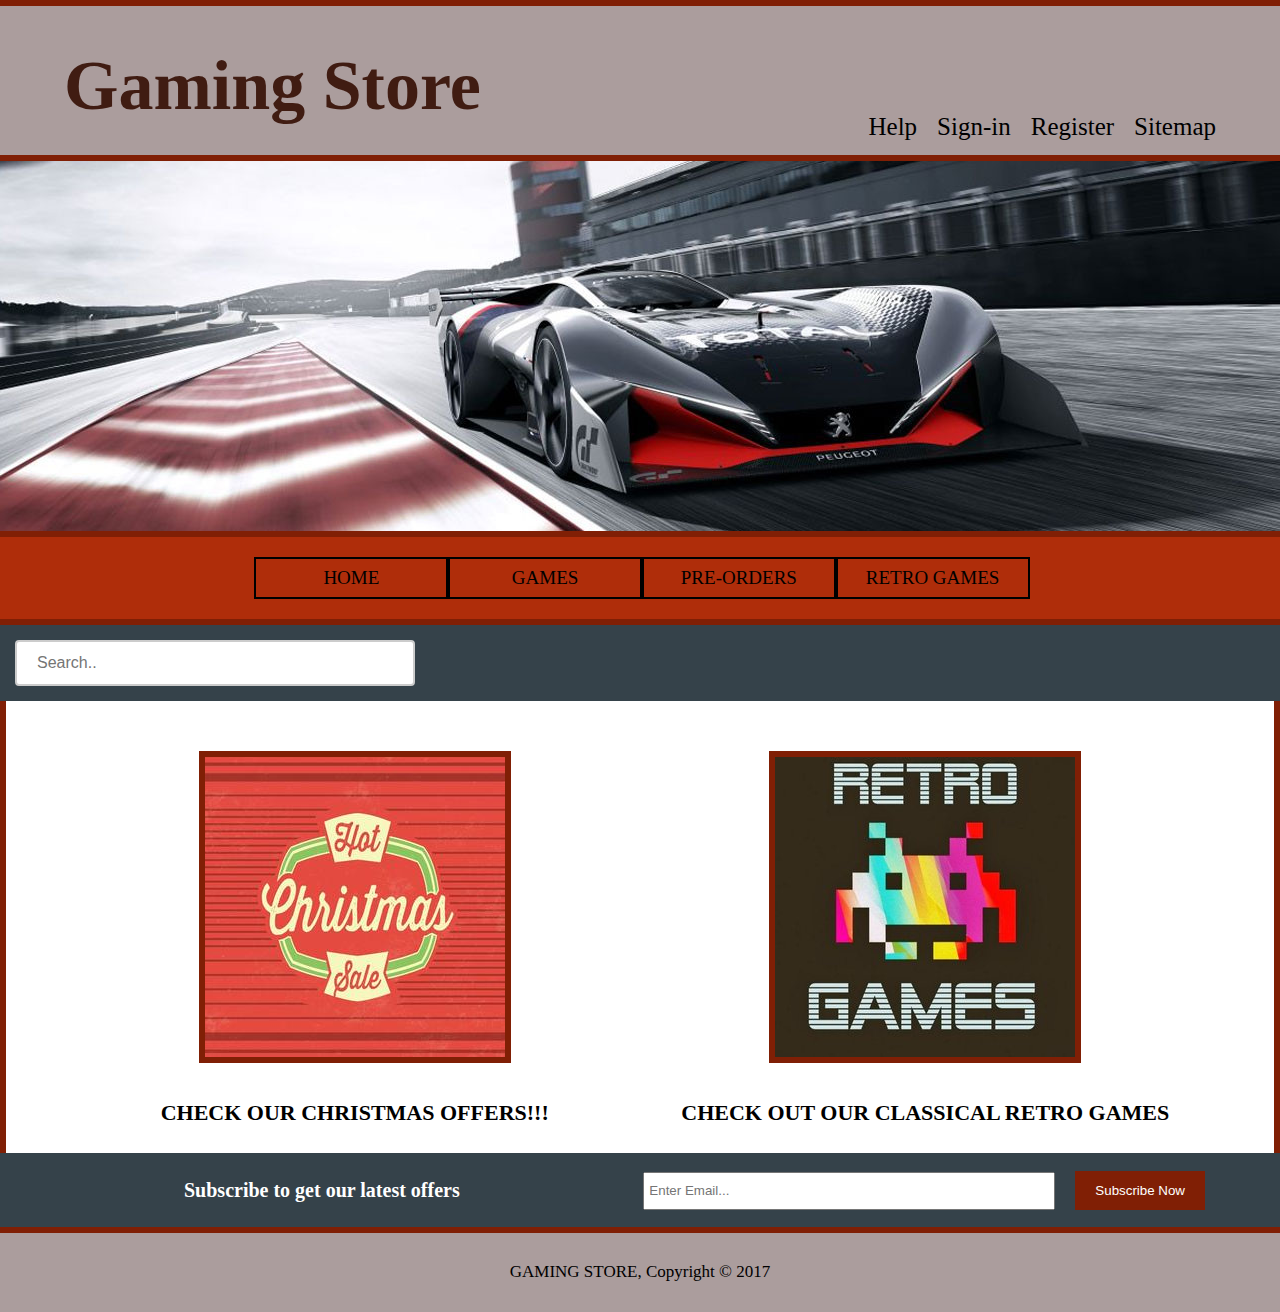
<file: index.html>
<!DOCTYPE html>
<html>
<head>
	<meta charset="utf-8">
	<meta name="viewport" content="width=device-width">
	<title>GAMING STORE | Welcome</title>
	<link rel="stylesheet" href=" ./css/style.css">

</head>

<body>
	<header>
		<div class="container">
			<div id="branding">
				<h1>Gaming Store</h1>
			</div>
<!--header menu-->
			<nav>
				<ul>
					<li><a href="help.html">Help</a></li>
					<li><a href="signin.html">Sign-in</a></li>
					<li><a href="register.html">Register</a></li>
					<li><a href="sitemap.html">Sitemap</a></li>
				</ul>
			</nav>
<!--header menu end-->
		</div>
	</header>
	<section id="banner">
	</section>

	<section id="menu">
<!--main menu-->
		<nav>
			<ul>
				<li><a href="index.html">HOME</a></li>
				<li><a href="#">GAMES</a>
					<ul>
						<li><a href="pc.html">PC</a></li>
						<li><a href="ps4.html">Play Station 4</a></li>
						<li><a href="xbox.html">XBOX ONE</a></li>
					</ul>
				</li>
				<li><a href="preorders.html">PRE-ORDERS</a></li>
				<li><a href="retro.html">RETRO GAMES</a></li>
			</ul>
		</nav>
<!--main menu end-->
	</section>
<!--search bar-->
	<section id="search-bar">
		<form>
			<input type="text" name="search" placeholder="Search..">
		</form>
	</section>
<!--search bar end-->
<!--content section-->
	<section id="content">
		<div class="container">
			<div class="box">
				<img src="./images/adverts/christmas-sale.jpg" alt="advert">
				<h3>CHECK OUR CHRISTMAS OFFERS!!!</h3>
			</div>
			<div class="box">
				<img src="./images/adverts/retro-games.jpg" alt="advert">
				<h3>CHECK OUT OUR CLASSICAL RETRO GAMES</h3>
			</div>
		</div>
	</section>
<!--content section end-->
<!--newsletter section-->
	<section id="newsletter">
		<div class="container">
			<h3>Subscribe to get our latest offers</h3>
				<form>
					<input type="email" placeholder="Enter Email...">
					<button type="submit" class="button">Subscribe Now</button>
				</form>
		</div>
	</section>
<!--newsletter section end-->

	<footer>
		<p>GAMING STORE, Copyright &copy; 2017</p>
	</footer>
</body>
	
</html>
</file>
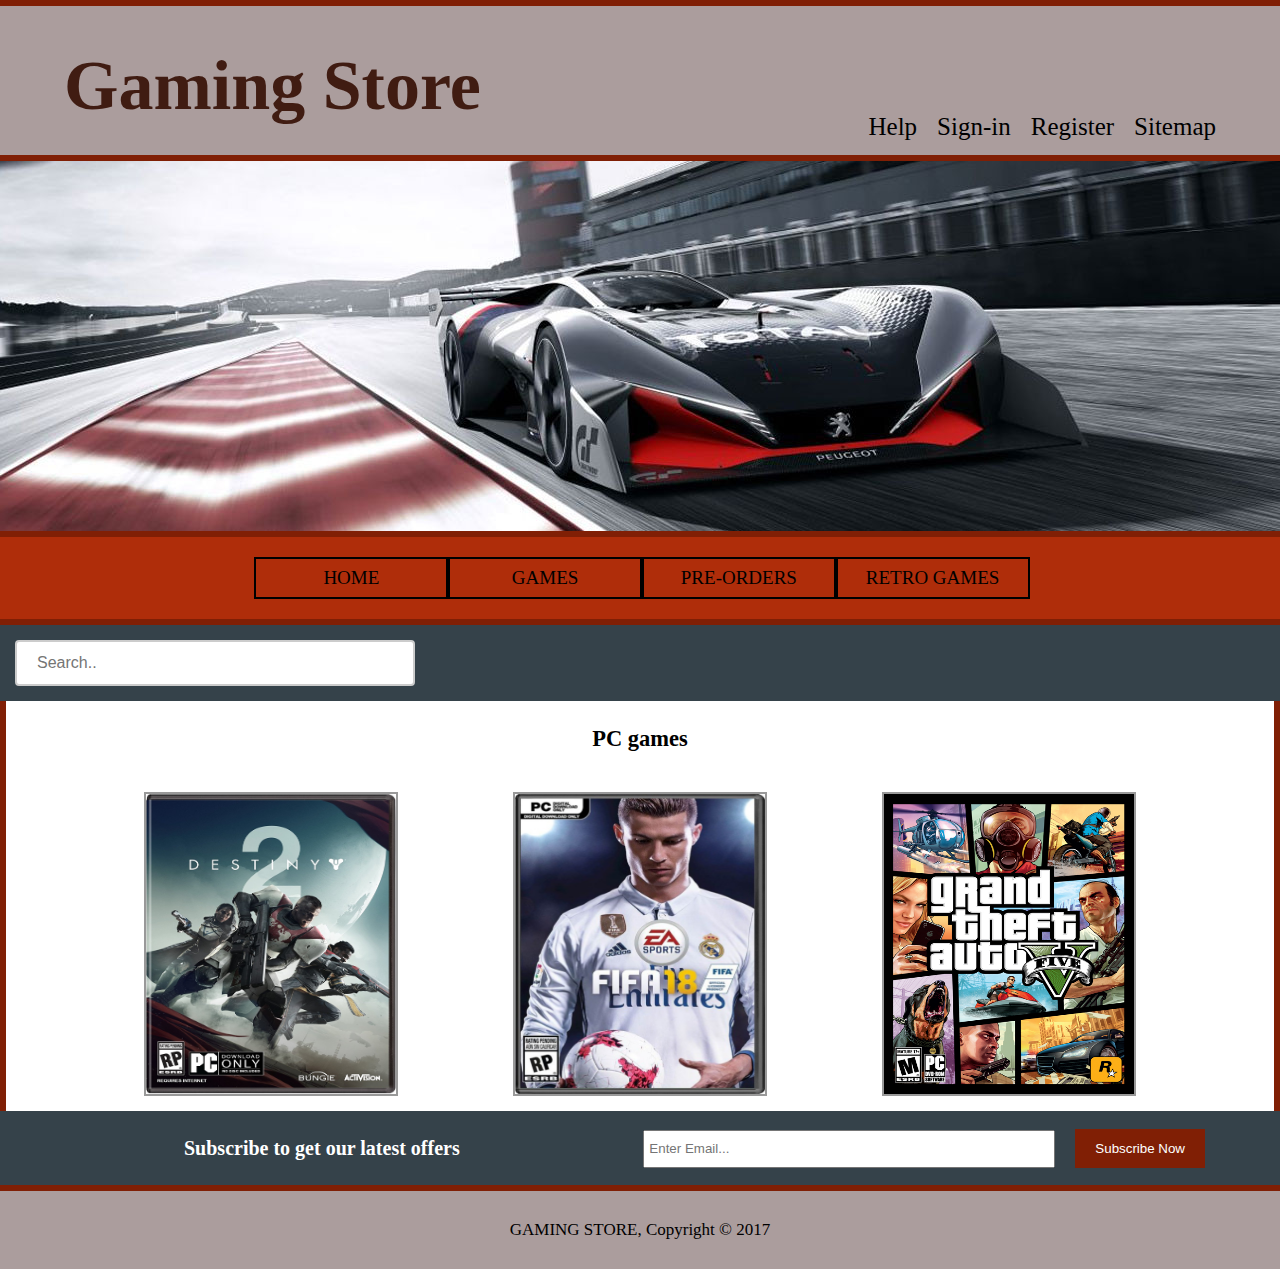
<file: pc.html>
<!DOCTYPE html>
<html>
<head>
	<meta charset="utf-8">
	<meta name="viewport" content="width=device-width">
	<title>GAMING STORE | Welcome</title>
	<link rel="stylesheet" href=" ./css/style_games.css">

</head>

<body>
	<header>
		<div class="container">
			<div id="branding">
				<h1>Gaming Store</h1>
			</div>
<!--header menu-->
			<nav>
				<ul>
					<li><a href="help.html">Help</a></li>
					<li><a href="signin.html">Sign-in</a></li>
					<li><a href="register.html">Register</a></li>
					<li><a href="sitemap.html">Sitemap</a></li>
				</ul>
			</nav>
<!--header menu end-->	
		</div>
	</header>
<!--banner section-->
	<section id="banner">
	</section>
<!--banner section end-->

	<section id="menu">
<!--main menu-->
		<nav>
      <ul>
				<li><a href="index.html">HOME</a></li>
          <li><a href="#">GAMES</a>
            <ul>
              <li><a href="pc.html">PC</a></li>
              <li><a href="ps4.html">Play Station 4</a></li>
              <li><a href="xbox.html">XBOX ONE</a></li>
            </ul>
          </li>
        <li><a href="preorders.html">PRE-ORDERS</a></li>
				<li><a href="retro.html">RETRO GAMES</a></li>
       </ul>
     </nav>
<!--main menu end-->
	</section>
<!--search bar section-->	
	<section id="search-bar">
		<form>
			<input type="text" name="search" placeholder="Search..">
		</form>
	</section>
<!--search bar section end-->	
<!--content section-->
	<section id="content">
		<div class="container">
			<h2>PC games</h2>
		<figure>
      <img src="./images/Games/destiny_pc.jpg" alt="destiny"/>
		<figcaption>
			Destiny 2, PRICE: £45.99
		</figcaption>
    </figure>
		<figure>
	  <img src="./images/Games/fifa_pc.jpeg" alt="fifa"/>
	  <figcaption>
			FIFA 18, PRICE: £39.99
		</figcaption>
    </figure>
		<figure>
	  <img src="./images/Games/gta_pc.jpg" alt="gta"/>
	  <figcaption>
			Grand Theft Auto V, PRICE: £29.99
		</figcaption>
    </figure>
		</div>
	</section>
<!--content section end-->
<!--newsletter section-->
	<section id="newsletter">
		<div class="container">
			<h3>Subscribe to get our latest offers</h3>
				<form>
					<input type="email" placeholder="Enter Email...">
					<button type="submit" class="button">Subscribe Now</button>
				</form>
		</div>
	</section>
<!--newsletter section end-->
	<footer>
		<p>GAMING STORE, Copyright &copy; 2017</p>
	</footer>
</body>
	
</html>
</file>
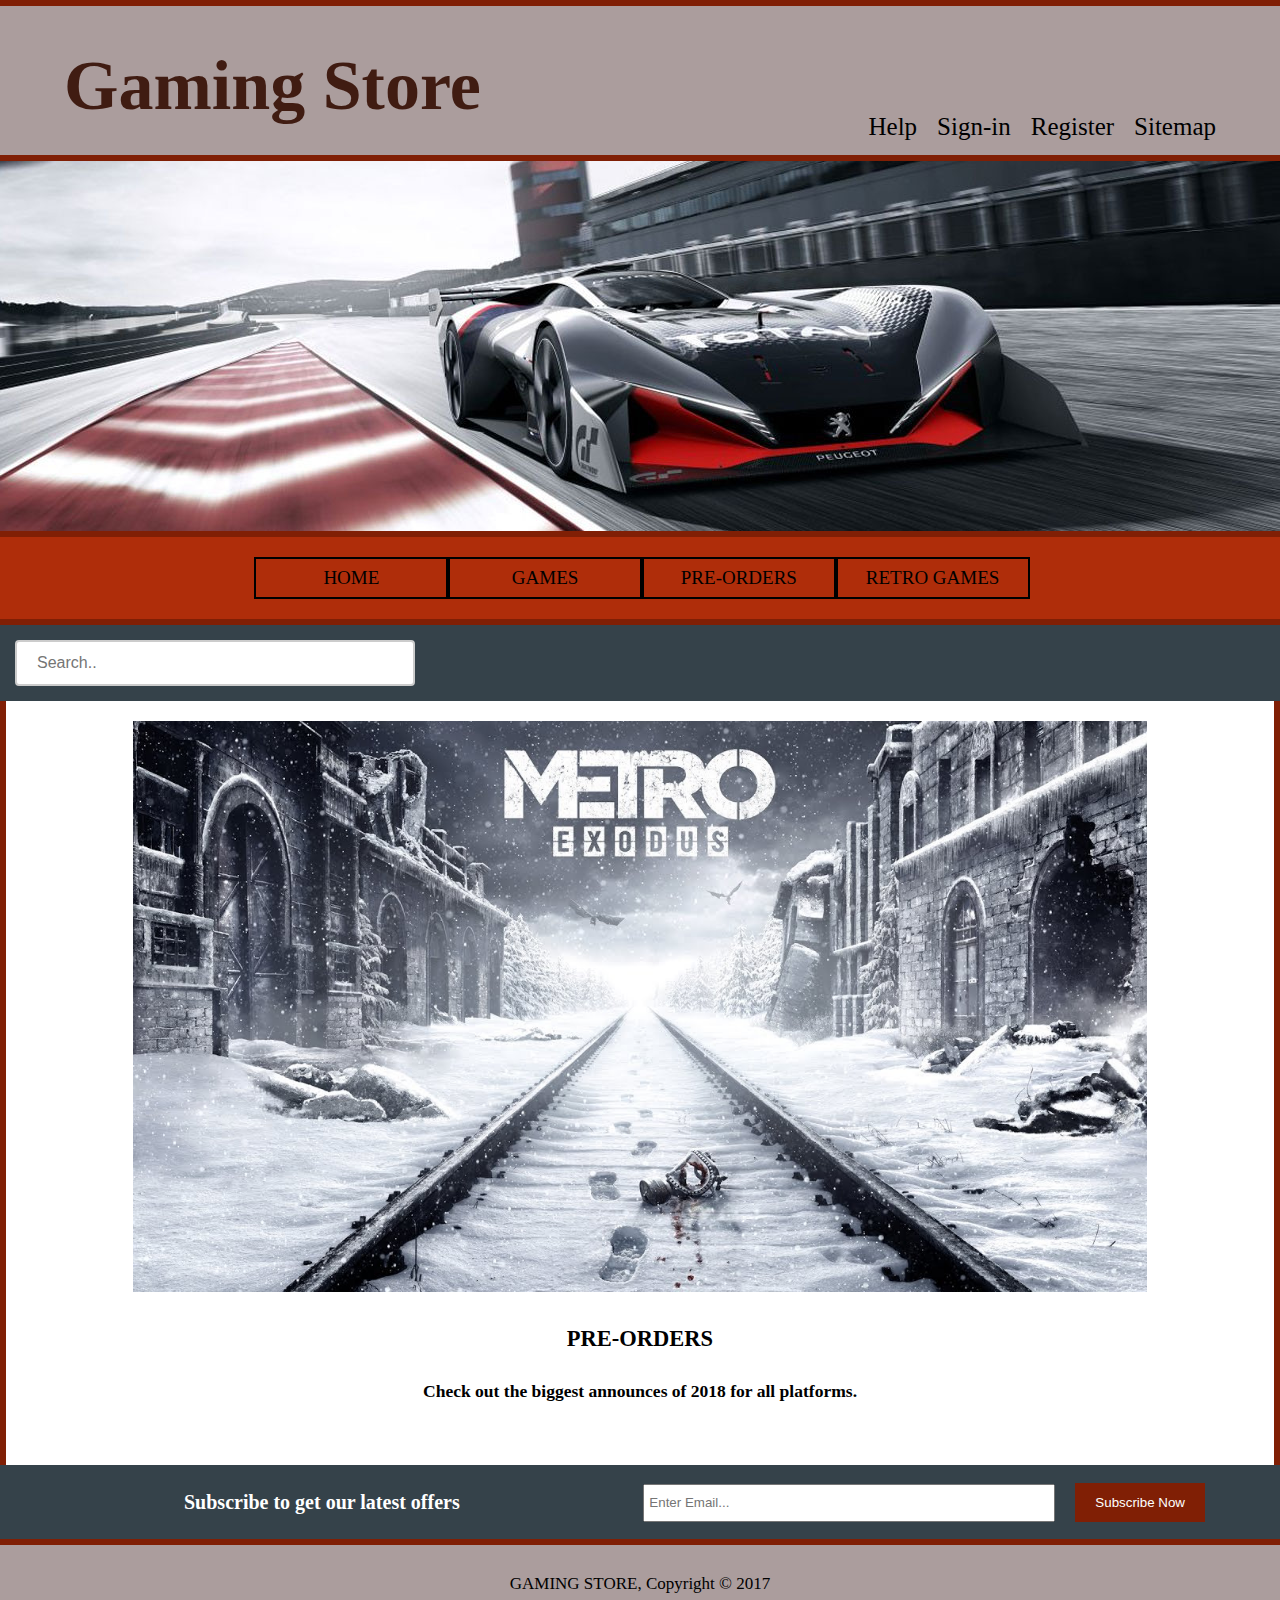
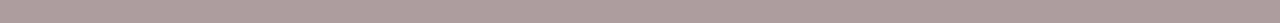
<file: preorders.html>
<!DOCTYPE html>
<html>
<head>
	<meta charset="utf-8">
	<meta name="viewport" content="width=device-width">
	<title>GAMING STORE | Welcome</title>
	<link rel="stylesheet" href=" ./css/style_preorders.css">

</head>

<body>
	<header>
		<div class="container">
			<div id="branding">
				<h1>Gaming Store</h1>
			</div>
<!--header menu-->
			<nav>
				<ul>
					<li><a href="help.html">Help</a></li>
					<li><a href="signin.html">Sign-in</a></li>
					<li><a href="register.html">Register</a></li>
					<li><a href="sitemap.html">Sitemap</a></li>
				</ul>
			</nav>
<!--header menu end-->
		</div>
	</header>
<!--banner section-->	
	<section id="banner">
	</section>
<!--banner section end-->
	<section id="menu">
<!--main menu-->		
		<nav>
      <ul>
				<li><a href="index.html">HOME</a></li>
          <li><a href="#">GAMES</a>
            <ul>
              <li><a href="pc.html">PC</a></li>
              <li><a href="ps4.html">Play Station 4</a></li>
              <li><a href="xbox.html">XBOX ONE</a></li>
            </ul>
          </li>
        <li><a href="preorders.html">PRE-ORDERS</a></li>
				<li><a href="retro.html">RETRO GAMES</a></li>
      </ul>
    </nav>
<!--main menu end-->			
	</section>	
<!--search bar section-->	
	<section id="search-bar">
		<form>
			<input type="text" name="search" placeholder="Search..">
		</form>
	</section>
<!--search bar section end-->		
<!--content section-->
	<section id="content">	
<!--images for slider-->
		<div class="slider">
			<img class="images" src="./images/preorder/metro_preorder.jpg" alt="metro">
			<img class="images" src="./images/preorder/gow_preorder.jpg" alt="gow">
			<img class="images" src="./images/preorder/spiderman_preorder.png" alt="spiderman">
			<img class="images" src="./images/preorder/monster_preorder.jpg" alt="monster">
			<img class="images" src="./images/preorder/red_preorder.jpg" alt="red">
		</div>
		<!--script for slider-->
		<script src="./js/imageslider.js"></script>
			<h2>PRE-ORDERS</h2>
			<h3>Check out the biggest announces of 2018 for all platforms.</h3>
	</section>
<!--content section end-->	
<!--newsletter section-->
	<section id="newsletter">
		<div class="container">
			<h3>Subscribe to get our latest offers</h3>
				<form>
					<input type="email" placeholder="Enter Email...">
					<button type="submit" class="button">Subscribe Now</button>
				</form>
		</div>
	</section>
<!--newsletter section end-->
	<footer>
		<p>GAMING STORE, Copyright &copy; 2017</p>
	</footer>
</body>
	
</html>
</file>
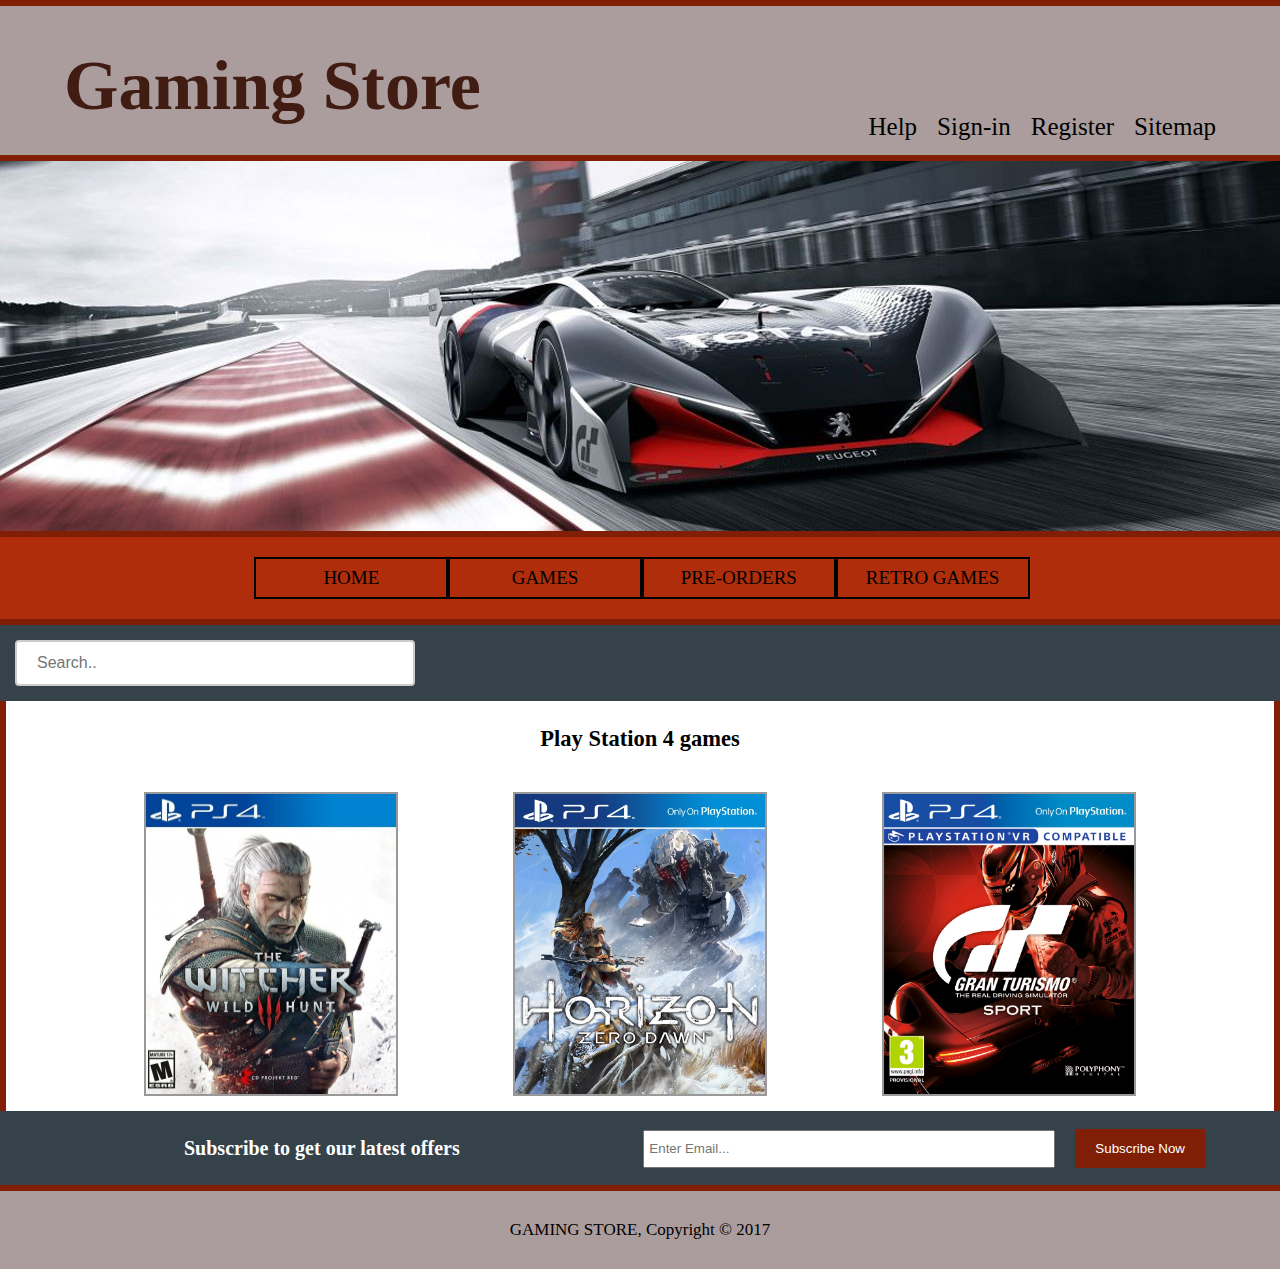
<file: ps4.html>
<!DOCTYPE html>
<html>
<head>
	<meta charset="utf-8">
	<meta name="viewport" content="width=device-width">
	<title>GAMING STORE | Welcome</title>
	<link rel="stylesheet" href=" ./css/style_games.css">

</head>

<body>
	<header>
		<div class="container">
			<div id="branding">
				<h1>Gaming Store</h1>
			</div>
<!--header menu-->
			<nav>
				<ul>
					<li><a href="help.html">Help</a></li>
					<li><a href="signin.html">Sign-in</a></li>
					<li><a href="register.html">Register</a></li>
					<li><a href="sitemap.html">Sitemap</a></li>
				</ul>
			</nav>
<!--header menu end-->	
		</div>
	</header>
<!--banner section-->
	<section id="banner">
	</section>
<!--banner section end-->
	<section id="menu">
<!--main menu-->
		<nav>
      <ul>
				<li><a href="index.html">HOME</a></li>
          <li><a href="#">GAMES</a>
            <ul>
              <li><a href="pc.html">PC</a></li>
              <li><a href="ps4.html">Play Station 4</a></li>
              <li><a href="xbox.html">XBOX ONE</a></li>
            </ul>
          </li>
        <li><a href="preorders.html">PRE-ORDERS</a></li>
				<li><a href="retro.html">RETRO GAMES</a></li>
      </ul>
    </nav>
	</section>
<!--main menu end-->
<!--search bar section-->
	<section id="search-bar">
		<form>
			<input type="text" name="search" placeholder="Search..">
		</form>
	</section>
<!--search bar section end-->
<!--content section-->
	<section id="content">
		<div class="container">
			<h2>Play Station 4 games</h2>
		<figure>
      <img src="./images/Games/witcher_ps4.jpg" alt="witcher"/>
		<figcaption>
			Witcher 3 Wild Hunt, PRICE: £19.99
		</figcaption>
    </figure>
		<figure>
	  <img src="./images/Games/horizon_ps4.jpg" alt="horizon"/>
	  <figcaption>
			Horizon Zero Dawn, PRICE: £29.99
		</figcaption>
    </figure>
		<figure>
	  <img src="./images/Games/granturismo_ps4.jpg" alt="gt"/>
	  <figcaption>
			Gran Turismo Sport GT, PRICE: £27.99
		</figcaption>
    </figure>
		</div>
	</section>
<!--content section end-->
<!--newsletter section-->
	<section id="newsletter">
		<div class="container">
			<h3>Subscribe to get our latest offers</h3>
				<form>
					<input type="email" placeholder="Enter Email...">
					<button type="submit" class="button">Subscribe Now</button>
				</form>
		</div>
	</section>
<!--newsletter section end-->
	<footer>
		<p>GAMING STORE, Copyright &copy; 2017</p>
	</footer>
</body>
	
</html>
</file>
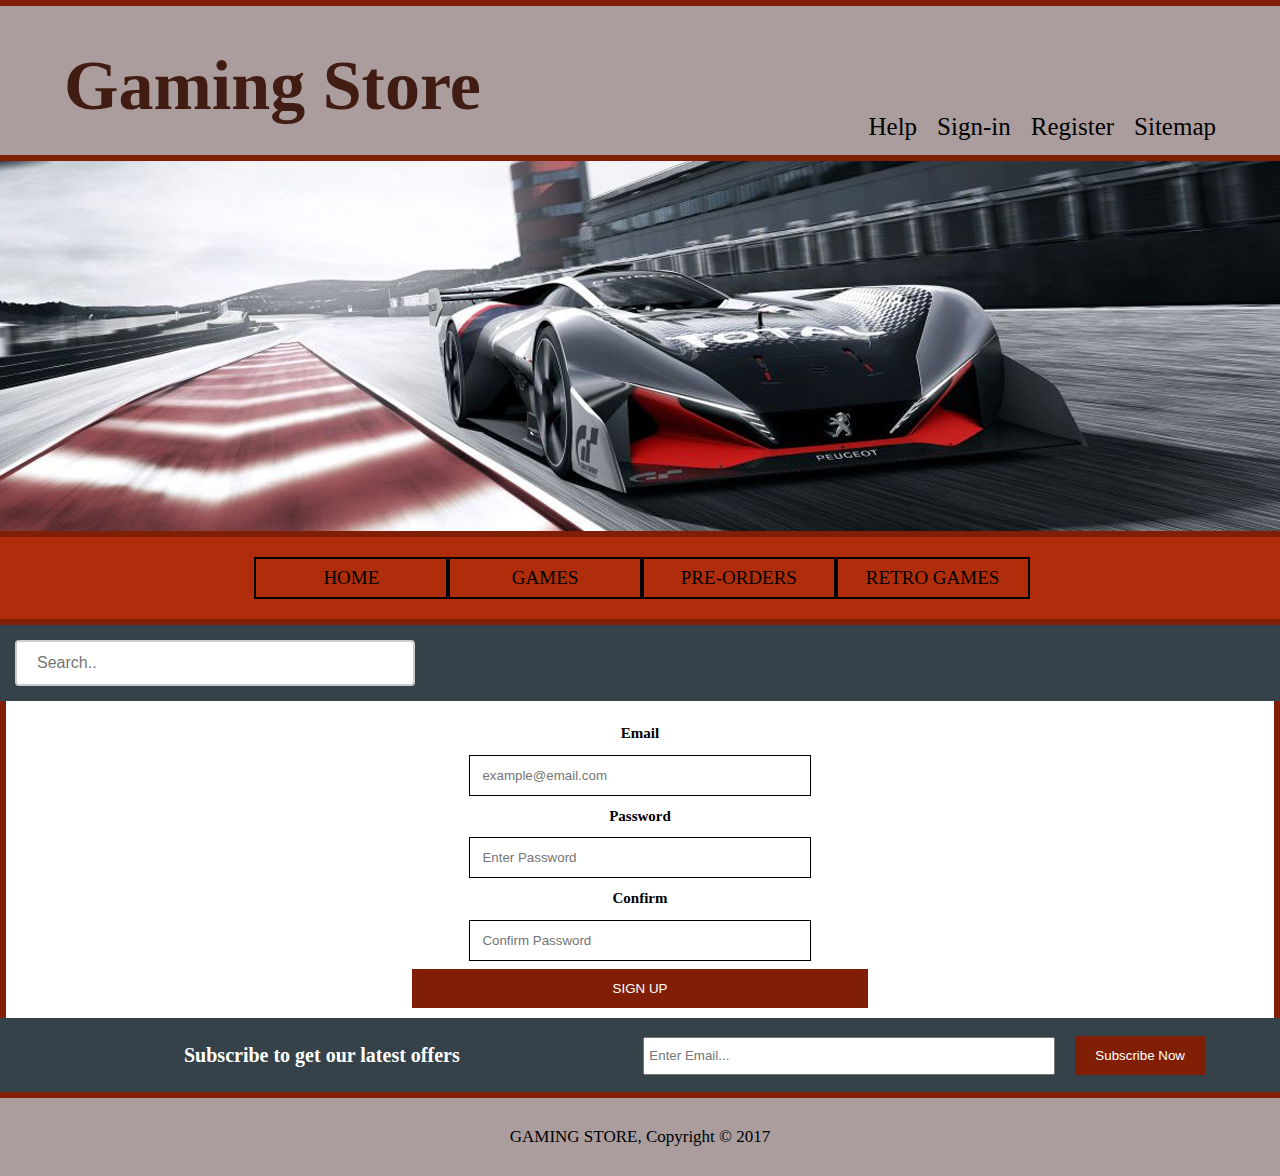
<file: register.html>
<!DOCTYPE html>
<html>
<head>
	<meta charset="utf-8">
	<meta name="viewport" content="width=device-width">
	<title>GAMING STORE | Welcome</title>
	<link rel="stylesheet" href=" ./css/style_form.css">

</head>

<body>
	<header>
		<div class="container">
			<div id="branding">
				<h1>Gaming Store</h1>
			</div>
<!--header menu-->
			<nav>
				<ul>
					<li><a href="help.html">Help</a></li>
					<li><a href="signin.html">Sign-in</a></li>
					<li><a href="register.html">Register</a></li>
					<li><a href="sitemap.html">Sitemap</a></li>
				</ul>
			</nav>
<!--header menu end-->	
		</div>
	</header>
<!--banner section-->
	<section id="banner">
	</section>
<!--banner section end-->
	<section id="menu">
<!--main menu-->
		<nav>
      <ul>
				<li><a href="index.html">HOME</a></li>
          <li><a href="#">GAMES</a>
            <ul>
              <li><a href="pc.html">PC</a></li>
              <li><a href="ps4.html">Play Station 4</a></li>
              <li><a href="xbox.html">XBOX ONE</a></li>
            </ul>
          </li>
        <li><a href="preorders.html">PRE-ORDERS</a></li>
				<li><a href="retro.html">RETRO GAMES</a></li>
      </ul>
    </nav>
<!--main menu end-->
	</section>
<!--search bar section-->		
	<section id="search-bar">
		<form>
			<input type="text" name="search" placeholder="Search..">
		</form>
	</section>
<!--search bar section end-->		
<!--content section-->
	<section id="content">
		<div class="container">
<!--textbox for Username and Password-->
		<div id="form">
			<label><b>Email</b></label>
			<input type="text" placeholder="example@email.com" name="email" required>
			<label><b>Password</b></label>
			<input type="password" placeholder="Enter Password" name="pass" required>
			<label><b>Confirm</b></label>
			<input type="password" placeholder="Confirm Password" name="pass" required>
			</div>
<!--Sign Up button-->
			<button type="submit">SIGN UP</button>	
		</div>
	</section>
<!--content section end-->
<!--newsletter section-->
	<section id="newsletter">
		<div class="container">
			<h3>Subscribe to get our latest offers</h3>
				<form>
					<input type="email" placeholder="Enter Email...">
					<button type="submit" class="button">Subscribe Now</button>
				</form>
		</div>
	</section>
<!--newsletter section end-->
	<footer>
		<p>GAMING STORE, Copyright &copy; 2017</p>
	</footer>
</body>
	
</html>
</file>
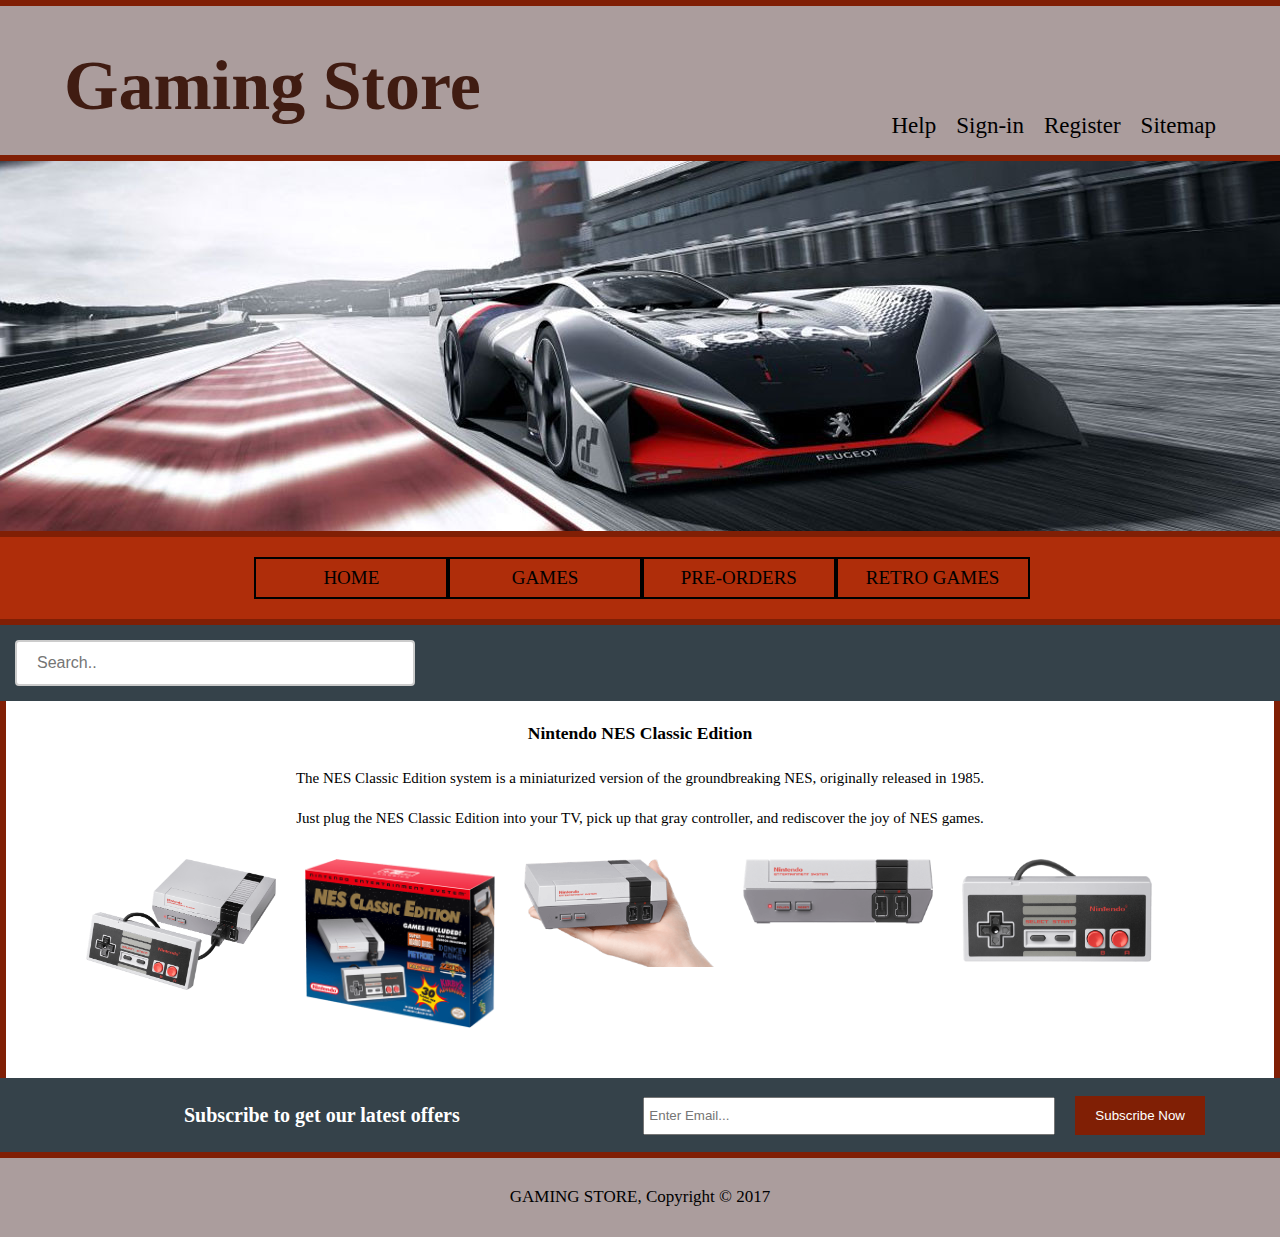
<file: retro.html>
<!DOCTYPE html>
<html>
<head>
	<meta charset="utf-8">
	<meta name="viewport" content="width=device-width">
	<title>GAMING STORE | Welcome</title>
	<link rel="stylesheet" href=" ./css/style_retro.css">

</head>

<body>
	<header>
		<div class="container">
			<div id="branding">
				<h1>Gaming Store</h1>
			</div>
<!--header menu-->
			<nav>
				<ul>
					<li><a href="help.html">Help</a></li>
					<li><a href="signin.html">Sign-in</a></li>
					<li><a href="register.html">Register</a></li>
					<li><a href="sitemap.html">Sitemap</a></li>
				</ul>
			</nav>
<!--header menu end-->	
		</div>
	</header>
<!--banner section-->
	<section id="banner">
	</section>
<!--banner section end-->
	<section id="menu">
<!--main menu-->
		<nav>
			<ul>
				<li><a href="index.html">HOME</a></li>
				<li><a href="#">GAMES</a>
          <ul>
            <li><a href="pc.html">PC</a></li>
            <li><a href="ps4.html">Play Station 4</a></li>
            <li><a href="xbox.html">XBOX ONE</a></li>
          </ul>
				</li>
				<li><a href="preorders.html">PRE-ORDERS</a></li>
				<li><a href="retro.html">RETRO GAMES</a></li>
			</ul>
		</nav>
	</section>
<!--main menu end-->
<!--search bar section-->
	<section id="search-bar">
		<form>
			<input type="text" name="search" placeholder="Search..">
		</form>
	</section>
<!--search bar section end-->
<!--content section-->
	<section id="content">
		<div class="container">
<!--description of product-->
			<div id="descryption">
				<h3>Nintendo NES Classic Edition</h3>
					<p>The NES Classic Edition system is a miniaturized version of the groundbreaking NES, originally released in 1985.</p>
					<p>Just plug the NES Classic Edition into your TV, pick up that gray controller, and rediscover the joy of NES games.</p>
			</div>
<!--Images form the zoom gallery-->
			<div class="gallery">
				<div>
					<img src="./images/image_gallery/1.png" alt="image1"/>
				</div>
				<div>
					<img src="./images/image_gallery/2.png" alt="image2"/>
				</div>
				<div>
					<img src="./images/image_gallery/3.png" alt="image3"/>
				</div>
				<div>
					<img src="./images/image_gallery/4.png" alt="image4"/>
				</div>
				<div>
					<img src="./images/image_gallery/5.png" alt="image5"/>
				</div>
			</div>
		</div>
	</section>
<!--content section end-->
<!--newsletter section-->
	<section id="newsletter">
		<div class="container">
			<h3>Subscribe to get our latest offers</h3>
				<form>
					<input type="email" placeholder="Enter Email...">
					<button type="submit" class="button">Subscribe Now</button>
				</form>
		</div>
	</section>
<!--newsletter section end-->

	<footer>
		<p>GAMING STORE, Copyright &copy; 2017</p>
	</footer>
</body>
	
</html>
</file>
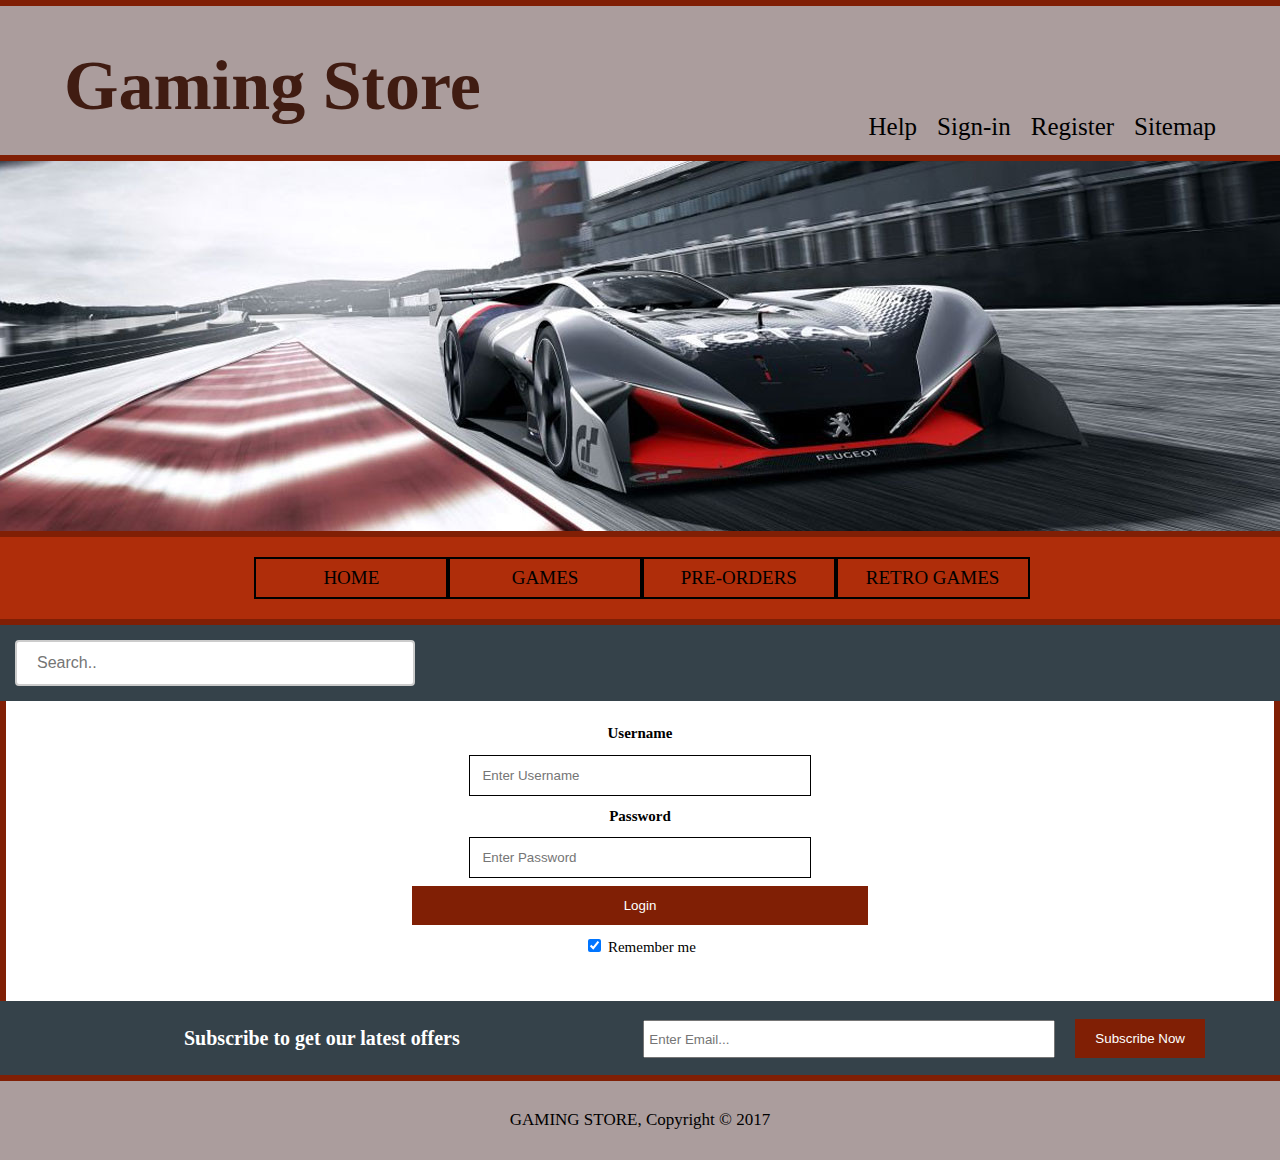
<file: signin.html>
<!DOCTYPE html>
<html>
<head>
	<meta charset="utf-8">
	<meta name="viewport" content="width=device-width">
	<title>GAMING STORE | Welcome</title>
	<link rel="stylesheet" href=" ./css/style_form.css">

</head>

<body>
	<header>
		<div class="container">
			<div id="branding">
				<h1>Gaming Store</h1>
			</div>
<!--header menu-->
			<nav>
				<ul>
					<li><a href="help.html">Help</a></li>
					<li><a href="signin.html">Sign-in</a></li>
					<li><a href="register.html">Register</a></li>
					<li><a href="sitemap.html">Sitemap</a></li>
				</ul>
			</nav>
<!--header menu end-->		
		</div>
	</header>
<!--banner section-->
	<section id="banner">
	</section>
<!--banner section end-->
	<section id="menu">
<!--main menu-->
		<nav>
      <ul>
				<li><a href="index.html">HOME</a></li>
          <li><a href="#">GAMES</a>
            <ul>
              <li><a href="pc.html">PC</a></li>
              <li><a href="ps4.html">Play Station 4</a></li>
              <li><a href="xbox.html">XBOX ONE</a></li>
            </ul>
          </li>
				<li><a href="preorders.html">PRE-ORDERS</a></li>
				<li><a href="retro.html">RETRO GAMES</a></li>
      </ul>
    </nav>
<!--main menu end-->
	</section>
<!--search bar section-->	
	<section id="search-bar">
		<form>
			<input type="text" name="search" placeholder="Search..">
		</form>
	</section>
<!--search bar section end-->	
<!--content section-->
	<section id="content">
		<div class="container">
<!--textbox for Username and Password-->
		<div id="form">
			<label><b>Username</b></label>
			<input type="text" placeholder="Enter Username" name="username" required>
			<label><b>Password</b></label>
			<input type="password" placeholder="Enter Password" name="pass" required>
		</div>
<!--Login button-->
			<button type="submit">Login</button>
			<div id="checkbox">
			<input type="checkbox" checked="checked"> Remember me
	    </div>
		</div>
	</section>
<!--content section end-->
<!--newsletter section-->
	<section id="newsletter">
		<div class="container">
			<h3>Subscribe to get our latest offers</h3>
				<form>
					<input type="email" placeholder="Enter Email...">
					<button type="submit" class="button">Subscribe Now</button>
				</form>
		</div>
	</section>
<!--newsletter section end-->
	<footer>
		<p>GAMING STORE, Copyright &copy; 2017</p>
	</footer>
</body>
	
</html>
</file>
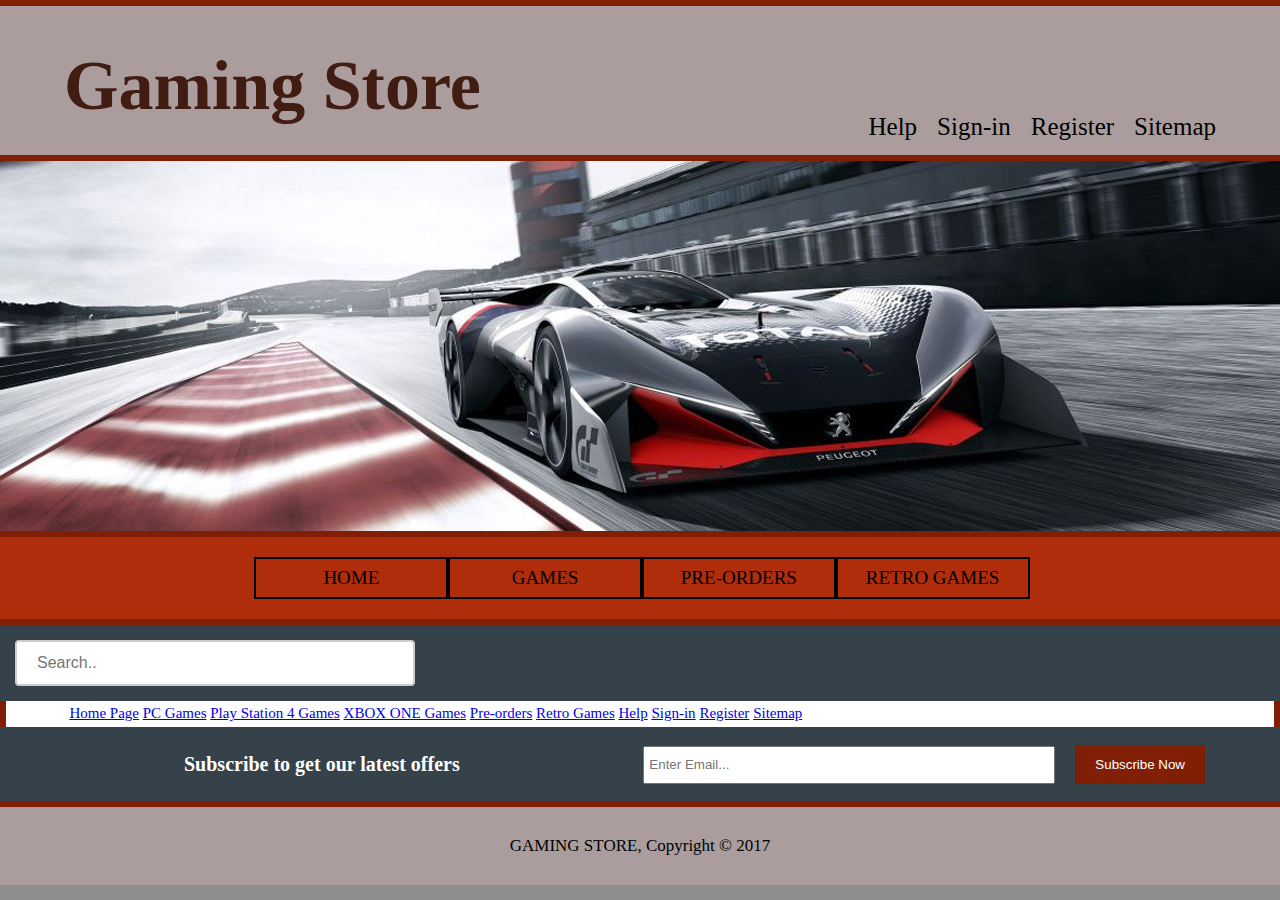
<file: sitemap.html>
<!DOCTYPE html>
<html>
<head>
	<meta charset="utf-8">
	<meta name="viewport" content="width=device-width">
	<title>GAMING STORE | Welcome</title>
	<link rel="stylesheet" href=" ./css/style_help.css">

</head>

<body>
	<header>
		<div class="container">
			<div id="branding">
				<h1>Gaming Store</h1>
			</div>
<!--header menu-->
			<nav>
				<ul>
					<li><a href="help.html">Help</a></li>
					<li><a href="signin.html">Sign-in</a></li>
					<li><a href="register.html">Register</a></li>
					<li><a href="sitemap.html">Sitemap</a></li>
				</ul>
			</nav>
<!--header menu end-->	
		</div>
	</header>
<!--banner section-->	
	<section id="banner">
	</section>
<!--banner section end-->	
	<section id="menu">
<!--main menu-->		
		<nav>
      <ul>
				<li><a href="index.html">HOME</a></li>
          <li><a href="#">GAMES</a>
            <ul>
              <li><a href="pc.html">PC</a></li>
              <li><a href="ps4.html">Play Station 4</a></li>
              <li><a href="xbox.html">XBOX ONE</a></li>
            </ul>
          </li>
        <li><a href="preorders.html">PRE-ORDERS</a></li>
				<li><a href="retro.html">RETRO GAMES</a></li>
      </ul>
    </nav>
<!--main menu end-->
	</section>
<!--search bar section-->		
	<section id="search-bar">
		<form>
			<input type="text" name="search" placeholder="Search..">
		</form>
	</section>
<!--search bar section end-->	
<!--content section-->	
	<section id="content">
		<div class="container">
			<a href="index.html">Home Page</a>
			<a href="pc.html">PC Games</a>
			<a href="ps4.html">Play Station 4 Games</a>
			<a href="xbox.html">XBOX ONE Games</a>
			<a href="preorders.html">Pre-orders</a>
			<a href="retro.html">Retro Games</a>
			<a href="help.html">Help</a>
			<a href="signin.html">Sign-in</a>
			<a href="register.html">Register</a>
			<a href="sitemap.html">Sitemap</a>
		</div>
	</section>
<!--content section end-->	
<!--newsletter section-->
	<section id="newsletter">
		<div class="container">
			<h3>Subscribe to get our latest offers</h3>
				<form>
					<input type="email" placeholder="Enter Email...">
					<button type="submit" class="button">Subscribe Now</button>
				</form>
		</div>
	</section>
<!--newsletter section end-->

	<footer>
		<p>GAMING STORE, Copyright &copy; 2017</p>
	</footer>
</body>
	
</html>
</file>
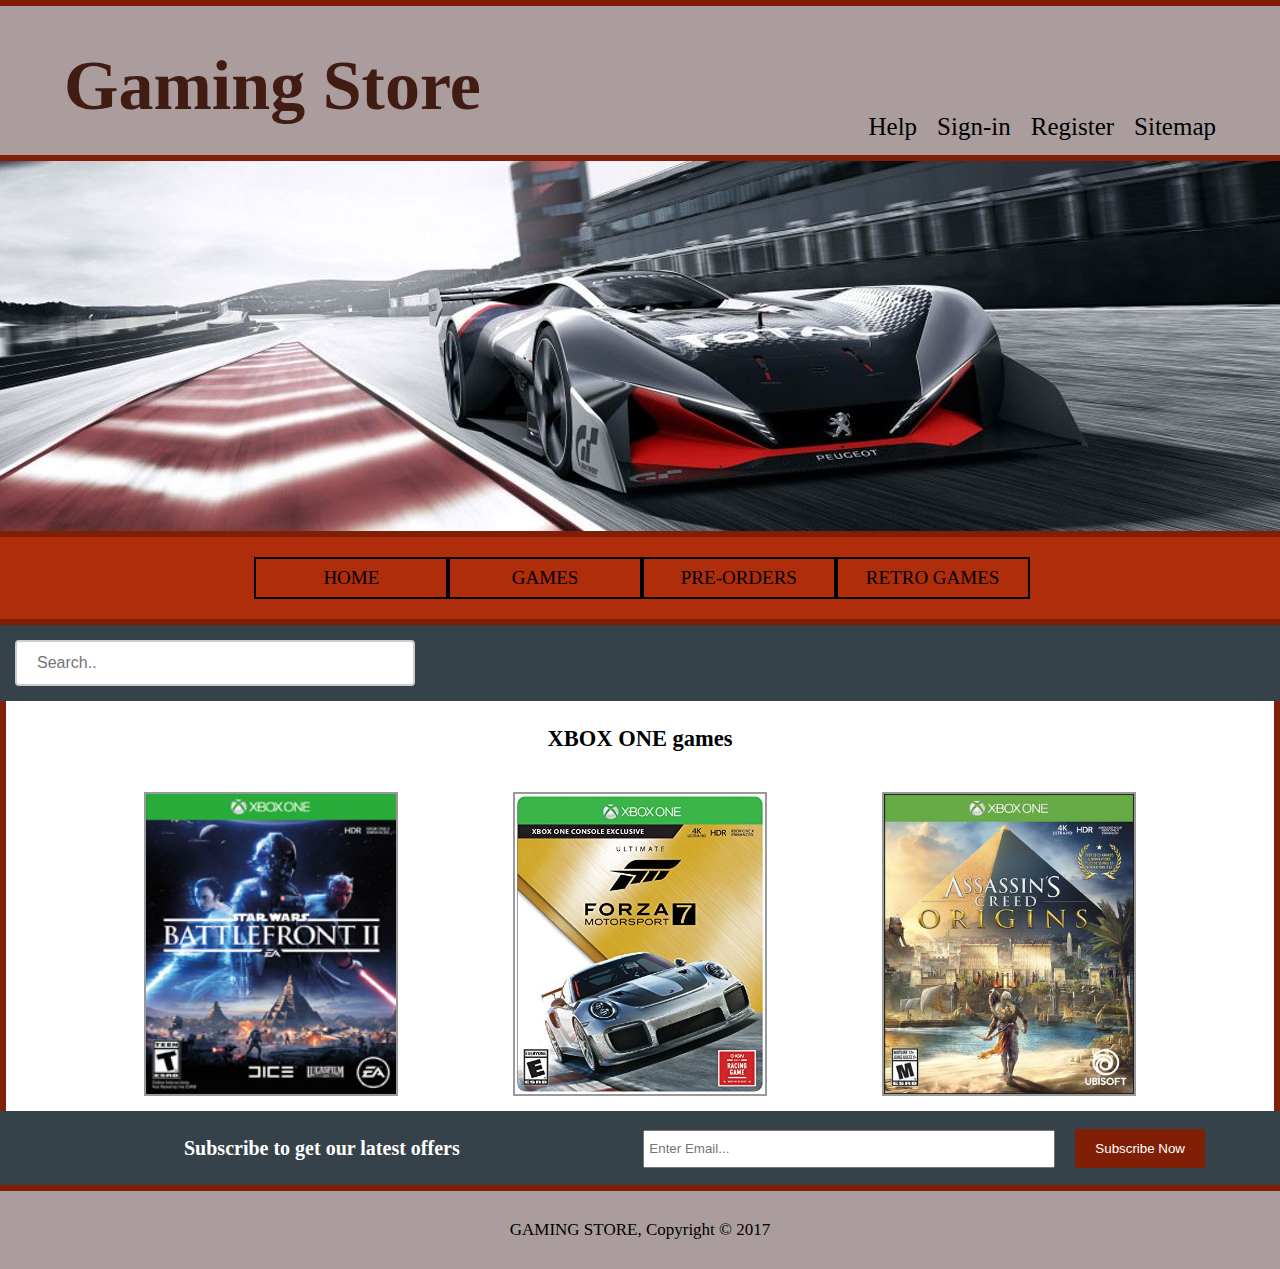
<file: xbox.html>
<!DOCTYPE html>
<html>
<head>
	<meta charset="utf-8">
	<meta name="viewport" content="width=device-width">
	<title>GAMING STORE | Welcome</title>
	<link rel="stylesheet" href=" ./css/style_games.css">

</head>

<body>
	<header>
		<div class="container">
			<div id="branding">
				<h1>Gaming Store</h1>
			</div>
<!--header menu-->
			<nav>
				<ul>
					<li><a href="help.html">Help</a></li>
					<li><a href="signin.html">Sign-in</a></li>
					<li><a href="register.html">Register</a></li>
					<li><a href="sitemap.html">Sitemap</a></li>
				</ul>
			</nav>
<!--header menu end-->			
		</div>
	</header>
<!--banner section-->
	<section id="banner">
	</section>
<!--banner section end-->
	<section id="menu">
<!--main menu-->
		<nav>
      <ul>
				<li><a href="index.html">HOME</a></li>
          <li><a href="#">GAMES</a>
            <ul>
              <li><a href="pc.html">PC</a></li>
              <li><a href="ps4.html">Play Station 4</a></li>
              <li><a href="xbox.html">XBOX ONE</a></li>
            </ul>
          </li>
        <li><a href="preorders.html">PRE-ORDERS</a></li>
				<li><a href="retro.html">RETRO GAMES</a></li>
      </ul>
    </nav>
<!--main menu end-->
	</section>
<!--search bar section-->
	<section id="search-bar">
		<form>
			<input type="text" name="search" placeholder="Search..">
		</form>
	</section>
<!--search bar section end-->
<!--content section-->
	<section id="content">
		<div class="container">
			<h2>XBOX ONE games</h2>
		<figure>
      <img src="./images/Games/starwars_xbox.jpg" alt="starwars"/>
		<figcaption>
			Star Wars Battlefront 2, PRICE: £49.99
		</figcaption>
    </figure>
		<figure>
	  <img src="./images/Games/forza_xbox.jpg" alt="forza"/>
	  <figcaption>
			Forza 7 Motorsport, PRICE: £41.99
		</figcaption>
		</figure>
		<figure>
	  <img src="./images/Games/assasin_xbox.jpg" alt="assasin"/>
	  <figcaption>
			Assasin's Creed Origins, PRICE: £45.99
		</figcaption>
		</figure>
		</div>
	</section>
<!--content section end-->
<!--newsletter section-->
	<section id="newsletter">
		<div class="container">
			<h3>Subscribe to get our latest offers</h3>
				<form>
					<input type="email" placeholder="Enter Email...">
					<button type="submit" class="button">Subscribe Now</button>
				</form>
		</div>
	</section>
<!--newsletter section end-->
	<footer>
		<p>GAMING STORE, Copyright &copy; 2017</p>
	</footer>
</body>
	
</html>
</file>
<file: css/style.css>
body {
	font-family: Arial Black;
	font-size: 15px;
	line-height: 1.7;
	padding: 0;
	width: 360px;
	color: black;
	margin: auto;
}
	/*Global*/
.container {
	width: 90%;
	margin: auto;
	overflow: hidden;
}
ul {
	margin: 0;
	padding: 0;
}
	/*Global ending*/
header {
	background:#AB9D9D;
	color: #401C12;
	border-top: #801F05 6px solid;
	border-bottom: #801F05 6px solid;
	
}
header h1 {
	font-size: 40px;
	font-family: Kristen ITC;
	padding: 0 0 0 0;
	margin: 5px 0 0 0;
	text-align: center;
	}
header a{
	color: black;
	text-decoration: none;
	font-size: 15px;
}
header li {
	float: left;
	display: inline;
	padding: 0 0 0 10px;
}
header nav {
	float: right;
	margin-top: 15px;
}
header a:hover {
	color: #801F05;
}
#menu {
	padding: 20px;
	background: #AF2D0A;
	border-bottom: #801F05 6px solid;
	text-align: center;
	clear: both;
}
/*Drop down button menu*/
#menu nav ul {
  margin: 0;
  padding: 0;
  list-style-type: none;
  text-align: center;
 
}
#menu nav li {
  display: inline-block;
  position: relative;
  background: #AF2D0A;
  margin-right: -4px;
  border: black 2px solid;
  }

#menu nav ul a:link,
#menu nav ul a:visited {
  height: 2em;
  display: inline-block;
  line-height: 2em;
  width: 10em;
  text-align: center;
  color: black;
  text-decoration: none;
}
#menu nav a:hover {
  background: #AB9D9D;
}

#menu ul ul {
  position: absolute;
	bottom: 100%;
	display: none;
}
#menu ul li:hover ul {
  display: block;
}
#menu ul ul li {
  display: block;/* makes the dropdwon menu items stack up vertically */
  background: rgba(200,200,200,.9);/* makes the dropdown slightly translucent */
  border: black 2px solid;/* removes the right border set under the main menu */
}
#search-bar {
	background-color: #35424a;
	padding: 10px;
}
#search-bar input[type=text] {
	width: 200px;
	box-sizing: border-box;
	border: 2px solid #ccc;
  border-radius: 4px;
  font-size: 16px;
  background-color: white;
  background-position: 10px 10px; 
  background-repeat: no-repeat;
  padding: 5px 5px 5px 5px;
	-webkit-transition: width 0.4s ease-in-out;
	transition: width 0.4s ease-in-out;
}
#search-bar input[type=text]:focus {
		width: 100%;
}
#content {
	text-decoration: none;
	text-align: center;
	background-color: white;
	border-right: #801F05 6px solid;
	border-left: #801F05 6px solid;
}

#content .box {
	width: 100%;
	margin-left: auto;
	margin-top: 20px;
}
#content img {
	width: 180px;
	border:#801F05 6px solid;
}
#newsletter {
	color: white;
	background: #35424a;
	text-align: center;

}
#newsletter h3 {
	font-size: 15px;
	padding: 0;
	margin-top: 10px;
}
#newsletter form {	
	margin: 0 10px 6px 10px;
	float: left;
}
#newsletter input[type="email"] {
	width: 150px;
}
.button {
	float: right;
	padding-left: 8px;
	padding-right: 8px;
	margin-left: 3px;
	margin-top: 3px;
	background: #801F05;
	color: white;
	border: 0;
	height: 21px;
}
footer {
	padding: 2px;
	background-color: #AB9D9D;
	text-align: center;
	border-top: #801F05 6px solid;
	font-size: 13px;
}

@media screen and (min-width: 500px){
body {
		width: 768px;
	}
	header h1 {
		font-size: 50px;
	}
	header a {
		font-size: 20px;
	}
	header a:hover {
	color: #801F05;
}
	#banner {
		background: url("../images/banner_tablet.png");
		background-size: cover;
		height: 250px;	
	}
	#menu {
	text-align: center;
	display: block;
	padding: 5px;
	border-top: #801F05 6px solid;
	}
	#menu ul ul {
		position: absolute;
		bottom: 100%;
	}
	#menu a {
		font-size: 19px;
	}
#content {
	text-decoration: none;
	text-align: center;
	background-color: white;
}
#content .box {
	float: left;
	width: 50%;
	margin-left: auto;
	margin-right: auto;
	margin-top: 50px;
}
#content img{
	width: 200px;
}
#content h3 {
	font-size: 18px;
}
#newsletter h3 {
	float: left;
}
#newsletter form {	
	margin: 11px; 15px 6px 15px;
	float: right;
	
}
#newsletter input[type="email"] {
	width: 180px;
}
.button {
	padding-left: 15px;
	padding-right: 15px;
}
}

@media (min-width: 900px) {
body {
	width: 1280px;
	background-color: #8E8E8E;
	margin: auto;
	}

header {
	padding-top: 20px;
	min-height: 50px;
}
header h1 {
	font-size: 70px;
	font-family: Kristen ITC;
	padding: 0 0 0 0;
	margin: 0 0 10px 0;
	}

header a{
	color: black;
	text-decoration: none;
	font-size: 25px;
}
header li {
	
	padding: 0 0 0 20px;
}
header nav {
	float: right;
	margin-top: 80px;
}
header #branding {
	float: left;
}

#banner {
	height: 370px;
	background: url("../images/banner.jpg");
}
#menu {
	padding: 20px;
	}
/*Drop down button menu*/
#menu ul ul {
  display: none;
  position: absolute;
	top: 100%;
}
/*Drop down button menu end*/

#search-bar {
	padding: 15px;
}
#search-bar input[type=text] {
	width: 400px;
  padding: 12px 20px 12px 20px;
	
}
#search-bar input[type=text]:focus {
		width: 100%;
}
#content .box {
	float: left;
	width: 50%;
	margin-left: auto;
	margin-right: auto;
	margin-top: 50px;
}
#content img{
	width: 300px;
}
#content h3 {
	font-size: 22px;
}
#newsletter h3 {
	float: left;
	font-size: 20px;
	margin-left: 120px;
	margin-top: 20px;
}
#newsletter form {
	float: right;
}
#newsletter input[type="email"] {
	padding: 4px;
	height: 26px;
	width: 400px;
	margin-top: 8px;
}
.button {
	height: 39px;
	
	padding-left: 20px;
	padding-right: 20px;
	margin-top: 7px; 
	margin-left: 20px;
}

footer {
	padding: 8px;
	font-size: 17px;
}
}
</file>
<file: css/style_games.css>
body {
	font-family: Arial Black;
	font-size: 15px;
	line-height: 1.7;
	padding: 0;
	width: 360px;
	color: black;
	margin: auto;
}
	/*Global*/
.container {
	width: 90%;
	margin: auto;
	overflow: hidden;
}
ul {
	margin: 0;
	padding: 0;
}
	/*Global ending*/
header {
	background:#AB9D9D;
	color: #401C12;
	border-top: #801F05 6px solid;
	border-bottom: #801F05 6px solid;
	
}
header h1 {
	font-size: 40px;
	font-family: Kristen ITC;
	padding: 0 0 0 0;
	margin: 5px 0 0 0;
	text-align: center;
	}
header a{
	color: black;
	text-decoration: none;
	font-size: 15px;
}
header li {
	float: left;
	display: inline;
	padding: 0 0 0 10px;
}
header nav {
	float: right;
	margin-top: 15px;
}
header a:hover {
	color: #801F05;
}
#menu {
	padding: 20px;
	background: #AF2D0A;
	border-bottom: #801F05 6px solid;
	text-align: center;
	clear: both;
}
/*Drop down button menu*/
#menu nav ul {
  margin: 0;
  padding: 0;
  list-style-type: none;
  text-align: center;
 
}
#menu nav li {
  display: inline-block;
  position: relative;
  background: #AF2D0A;
  margin-right: -4px;
  border: black 2px solid;
  }

#menu nav ul a:link,
#menu nav ul a:visited {
  height: 2em;
  display: inline-block;
  line-height: 2em;
  width: 10em;
  text-align: center;
  color: black;
  text-decoration: none;
}
#menu nav a:hover {
  background: #AB9D9D;
}

#menu ul ul {
  position: absolute;
	bottom: 100%;
	display: none;
}
#menu ul li:hover ul {
  display: block;
}
#menu ul ul li {
  display: block;/* makes the dropdwon menu items stack up vertically */
  background: rgba(200,200,200,.9);/* makes the dropdown slightly translucent */
  border: black 2px solid;/* removes the right border set under the main menu */
}
#search-bar {
	background-color: #35424a;
	padding: 10px;
}
#search-bar input[type=text] {
	width: 200px;
	box-sizing: border-box;
	border: 2px solid #ccc;
  border-radius: 4px;
  font-size: 16px;
  background-color: white;
  background-position: 10px 10px; 
  background-repeat: no-repeat;
  padding: 5px 5px 5px 5px;
	-webkit-transition: width 0.4s ease-in-out;
	transition: width 0.4s ease-in-out;
}
#search-bar input[type=text]:focus {
		width: 100%;
}
#content {
	text-decoration: none;
	text-align: center;
	background-color: white;
	height: auto;
	border-right: #801F05 6px solid;
	border-left: #801F05 6px solid;
}
#content button {
	padding: 7px;
	border: #801F05 3px solid;
	background: #801F05; 
	color: white;
}
figure {
  width: 250px;
  background: white;
  border: 2px solid #999;
  overflow: hidden;
  float: left;
}
figure img {
  width: 100%;
  height: 300px;
  background: #eee;
  margin-bottom: -4em;
  display: block;
}
figcaption {
  box-sizing: border-box;
  height: 4em;
  line-height: 1.2em;
  padding: .25em;
  transform: translateY(4em);
  background: #fff;
  opacity: 0;
  transition: all .5s;
}
figure:hover figcaption {
  transform: translateY(0em);
  background: rgba( 255, 255, 255, .78 ); 
  opacity: .97;
}
#newsletter {
	color: white;
	background: #35424a;
	text-align: center;

}
#newsletter h3 {
	font-size: 15px;
	padding: 0;
	margin-top: 10px;
}
#newsletter form {	
	margin: 0 10px 6px 30px;
	float: left;
}
#newsletter input[type="email"] {
	width: 150px;
}
.button {
	float: right;
	padding-left: 8px;
	padding-right: 8px;
	margin-left: 3px;
	margin-top: 3px;
	background: #801F05;
	color: white;
	border: 0;
	height: 21px;
}
footer {
	padding: 2px;
	background-color: #AB9D9D;
	text-align: center;
	border-top: #801F05 6px solid;
	font-size: 13px;
}

@media screen and (min-width: 500px){
body {
		width: 768px;
	}
	header h1 {
		font-size: 50px;
	}
	header a {
		font-size: 20px;
	}
	header a:hover {
	color: #801F05;
}
	#banner {
		background: url("../images/banner_tablet.png");
		background-size: cover;
		height: 250px;	
	}
	#menu {
	text-align: center;
	display: block;
	padding: 5px;
	border-top: #801F05 6px solid;
	}
	#menu ul ul {
		position: absolute;
		bottom: 100%;
	}
	#menu a {
		font-size: 19px;
	}
figure img {
  width: 100%;
  height: 300px;
  background: #eee;
  margin-bottom: -4em;
  display: block;
}
#newsletter h3 {
	float: left;
}
#newsletter form {	
	margin: 11px; 
	float: right;
	
}
#newsletter input[type="email"] {
	width: 180px;
}
.button {
	padding-left: 15px;
	padding-right: 15px;
}
}

@media (min-width: 900px) {
body {
	width: 1280px;
	background-color: #8E8E8E;
	margin: auto;
	}

header {
	padding-top: 20px;
	min-height: 50px;
}
header h1 {
	font-size: 70px;
	font-family: Kristen ITC;
	padding: 0 0 0 0;
	margin: 0 0 10px 0;
	}

header a{
	color: black;
	text-decoration: none;
	font-size: 25px;
}
header li {
	
	padding: 0 0 0 20px;
}
header nav {
	float: right;
	margin-top: 80px;
}
header #branding {
	float: left;
}

#banner {
	height: 370px;
	background: url("../images/banner.jpg");
}
#menu {
	padding: 20px;
	}
/*Drop down button menu*/
#menu ul ul {
  display: none;
  position: absolute;
	top: 100%;
}
/*Drop down button menu end*/

#search-bar {
	padding: 15px;
}
#search-bar input[type=text] {
	width: 400px;
  padding: 12px 20px 12px 20px;
	
}
#search-bar input[type=text]:focus {
		width: 100%;
}
figure {
	margin-left: 75px;
}
#newsletter h3 {
	float: left;
	font-size: 20px;
	margin-left: 120px;
	margin-top: 20px;
}
#newsletter form {
	float: right;
}
#newsletter input[type="email"] {
	padding: 4px;
	height: 26px;
	width: 400px;
	margin-top: 8px;
}
.button {
	height: 39px;
	
	padding-left: 20px;
	padding-right: 20px;
	margin-top: 7px; 
	margin-left: 20px;
}

footer {
	padding: 8px;
	font-size: 17px;
}
}
</file>
<file: css/style_preorders.css>
body {
	font-family: Arial Black;
	font-size: 15px;
	line-height: 1.7;
	padding: 0;
	width: 360px;
	color: black;
	margin: auto;
}
	/*Global*/
.container {
	width: 90%;
	margin: auto;
	overflow: hidden;
}
ul {
	margin: 0;
	padding: 0;
}
	/*Global ending*/
header {
	background:#AB9D9D;
	color: #401C12;
	border-top: #801F05 6px solid;
	border-bottom: #801F05 6px solid;
	
}
header h1 {
	font-size: 40px;
	font-family: Kristen ITC;
	padding: 0 0 0 0;
	margin: 5px 0 0 0;
	text-align: center;
	}
header a{
	color: black;
	text-decoration: none;
	font-size: 15px;
}
header li {
	float: left;
	display: inline;
	padding: 0 0 0 10px;
}
header nav {
	float: right;
	margin-top: 15px;
}
header a:hover {
	color: #801F05;
}
#menu {
	padding: 20px;
	background: #AF2D0A;
	border-bottom: #801F05 6px solid;
	text-align: center;
	clear: both;
}
/*Drop down button menu*/
#menu nav ul {
  margin: 0;
  padding: 0;
  list-style-type: none;
  text-align: center;
 
}
#menu nav li {
  display: inline-block;
  position: relative;
  background: #AF2D0A;
  margin-right: -4px;
  border: black 2px solid;
  }

#menu nav ul a:link,
#menu nav ul a:visited {
  height: 2em;
  display: inline-block;
  line-height: 2em;
  width: 10em;
  text-align: center;
  color: black;
  text-decoration: none;
}
#menu nav a:hover {
  background: #AB9D9D;
}

#menu ul ul {
  position: absolute;
	bottom: 100%;
	display: none;
}
#menu ul li:hover ul {
  display: block;
}
#menu ul ul li {
  display: block;/* makes the dropdwon menu items stack up vertically */
  background: rgba(200,200,200,.9);/* makes the dropdown slightly translucent */
  border: black 2px solid;/* removes the right border set under the main menu */
}
#search-bar {
	background-color: #35424a;
	padding: 10px;
}
#search-bar input[type=text] {
	width: 200px;
	box-sizing: border-box;
	border: 2px solid #ccc;
  border-radius: 4px;
  font-size: 16px;
  background-color: white;
  background-position: 10px 10px; 
  background-repeat: no-repeat;
  padding: 5px 5px 5px 5px;
	-webkit-transition: width 0.4s ease-in-out;
	transition: width 0.4s ease-in-out;
}
#search-bar input[type=text]:focus {
		width: 100%;
}
#content {
	text-decoration: none;
	text-align: center;
	background-color: white;
	border-right: #801F05 6px solid;
	border-left: #801F05 6px solid;
	padding-bottom: 40px;
}

.images {
	width: 80%;
	height: auto;
	padding-bottom: 10px;
	padding-top: 20px;
	margin: auto;
	
}

#newsletter {
	color: white;
	background: #35424a;
	text-align: center;

}
#newsletter h3 {
	font-size: 15px;
	padding: 0;
	margin-top: 10px;
}
#newsletter form {	
	margin: 0 10px 6px 30px;
	float: left;
}
#newsletter input[type="email"] {
	width: 150px;
}
.button {
	float: right;
	padding-left: 8px;
	padding-right: 8px;
	margin-left: 3px;
	margin-top: 3px;
	background: #801F05;
	color: white;
	border: 0;
	height: 21px;
}
footer {
	padding: 2px;
	background-color: #AB9D9D;
	text-align: center;
	border-top: #801F05 6px solid;
	font-size: 13px;
}

@media screen and (min-width: 500px){
body {
		width: 768px;
	}
	header h1 {
		font-size: 50px;
	}
	header a {
		font-size: 20px;
	}
	header a:hover {
	color: #801F05;
}
	#banner {
		background: url("../images/banner_tablet.png");
		background-size: cover;
		height: 250px;	
	}
	#menu {
	text-align: center;
	display: block;
	padding: 5px;
	border-top: #801F05 6px solid;
	}
	#menu ul ul {
		position: absolute;
		bottom: 100%;
	}
	#menu a {
		font-size: 19px;
	}

#newsletter h3 {
	float: left;
}
#newsletter form {	
	margin: 11px; 
	float: right;
	
}
#newsletter input[type="email"] {
	width: 180px;
}
.button {
	padding-left: 15px;
	padding-right: 15px;
}
}

@media (min-width: 900px) {
body {
	width: 1280px;
	background-color: #8E8E8E;
	margin: auto;
	}

header {
	padding-top: 20px;
	min-height: 50px;
}
header h1 {
	font-size: 70px;
	font-family: Kristen ITC;
	padding: 0 0 0 0;
	margin: 0 0 10px 0;
	}

header a{
	color: black;
	text-decoration: none;
	font-size: 25px;
}
header li {
	
	padding: 0 0 0 20px;
}
header nav {
	float: right;
	margin-top: 80px;
}
header #branding {
	float: left;
}

#banner {
	height: 370px;
	background: url("../images/banner.jpg");
}
#menu {
	padding: 20px;
	}
/*Drop down button menu*/
#menu ul ul {
  display: none;
  position: absolute;
	top: 100%;
}
/*Drop down button menu end*/

#search-bar {
	padding: 15px;
}
#search-bar input[type=text] {
	width: 400px;
  padding: 12px 20px 12px 20px;
	
}
#search-bar input[type=text]:focus {
		width: 100%;
}
figure {
	margin-left: 75px;
}
#newsletter h3 {
	float: left;
	font-size: 20px;
	margin-left: 120px;
	margin-top: 20px;
}
#newsletter form {
	float: right;
}
#newsletter input[type="email"] {
	padding: 4px;
	height: 26px;
	width: 400px;
	margin-top: 8px;
}
.button {
	height: 39px;
	
	padding-left: 20px;
	padding-right: 20px;
	margin-top: 7px; 
	margin-left: 20px;
}

footer {
	padding: 8px;
	font-size: 17px;
}
}
</file>
<file: css/style_form.css>
body {
	font-family: Arial Black;
	font-size: 15px;
	line-height: 1.7;
	padding: 0;
	width: 360px;
	color: black;
	margin: auto;
}
	/*Global*/
.container {
	width: 90%;
	margin: auto;
	overflow: hidden;
}
ul {
	margin: 0;
	padding: 0;
}
	/*Global ending*/
header {
	background:#AB9D9D;
	color: #401C12;
	border-top: #801F05 6px solid;
	border-bottom: #801F05 6px solid;
	
}
header h1 {
	font-size: 40px;
	font-family: Kristen ITC;
	padding: 0 0 0 0;
	margin: 5px 0 0 0;
	text-align: center;
	}
header a{
	color: black;
	text-decoration: none;
	font-size: 15px;
}
header li {
	float: left;
	display: inline;
	padding: 0 0 0 10px;
}
header nav {
	float: right;
	margin-top: 15px;
}
header a:hover {
	color: #801F05;
}
#menu {
	padding: 20px;
	background: #AF2D0A;
	border-bottom: #801F05 6px solid;
	text-align: center;
	clear: both;
}
/*Drop down button menu*/
#menu nav ul {
  margin: 0;
  padding: 0;
  list-style-type: none;
  text-align: center;
 
}
#menu nav li {
  display: inline-block;
  position: relative;
  background: #AF2D0A;
  margin-right: -4px;
  border: black 2px solid;
  }

#menu nav ul a:link,
#menu nav ul a:visited {
  height: 2em;
  display: inline-block;
  line-height: 2em;
  width: 10em;
  text-align: center;
  color: black;
  text-decoration: none;
}
#menu nav a:hover {
  background: #AB9D9D;
}

#menu ul ul {
  position: absolute;
	bottom: 100%;
	display: none;
}
#menu ul li:hover ul {
  display: block;
}
#menu ul ul li {
  display: block;/* makes the dropdwon menu items stack up vertically */
  background: rgba(200,200,200,.9);/* makes the dropdown slightly translucent */
  border: black 2px solid;/* removes the right border set under the main menu */
}
#search-bar {
	background-color: #35424a;
	padding: 10px;
}
#search-bar input[type=text] {
	width: 200px;
	box-sizing: border-box;
	border: 2px solid #ccc;
  border-radius: 4px;
  font-size: 16px;
  background-color: white;
  background-position: 10px 10px; 
  background-repeat: no-repeat;
  padding: 5px 5px 5px 5px;
	-webkit-transition: width 0.4s ease-in-out;
	transition: width 0.4s ease-in-out;
}
#search-bar input[type=text]:focus {
		width: 100%;
}
#content {
	text-decoration: none;
	min-height: 300px;
	background-color: white;
	border-right: #801F05 6px solid;
	border-left: #801F05 6px solid;
	text-align: center;
}
#form {
	margin-top: 20px;
}
#content input[type=text], input[type=password] {
	width: 100%;
	padding: 12px 12px;
	margin: 8px 0px;
	border: 1px solid black;
	box-sizing: border-box;
	display: inline-block;
}
#content button {
	background-color: #801F05;
	color: white;
	padding: 12px 20px;
	border: none;
	width: 40%;
	margin-bottom: 10px;
}
#content button:hover {
	opacity: 0.7;
}

#newsletter {
	color: white;
	background: #35424a;
	text-align: center;

}
#newsletter h3 {
	font-size: 15px;
	padding: 0;
	margin-top: 10px;
}
#newsletter form {	
	margin: 0 10px 6px 30px;
	float: left;
}
#newsletter input[type="email"] {
	width: 150px;
}
.button {
	float: right;
	padding-left: 8px;
	padding-right: 8px;
	margin-left: 3px;
	margin-top: 3px;
	background: #801F05;
	color: white;
	border: 0;
	height: 21px;
}
footer {
	padding: 2px;
	background-color: #AB9D9D;
	text-align: center;
	border-top: #801F05 6px solid;
	font-size: 13px;
}

@media screen and (min-width: 500px){
body {
		width: 768px;
	}
	header h1 {
		font-size: 50px;
	}
	header a {
		font-size: 20px;
	}
	header a:hover {
	color: #801F05;
}
	#banner {
		background: url("../images/banner_tablet.png");
		background-size: cover;
		height: 250px;	
	}
	#menu {
	text-align: center;
	display: block;
	padding: 5px;
	border-top: #801F05 6px solid;
	}
	#menu ul ul {
		position: absolute;
		bottom: 100%;
	}
	#menu a {
		font-size: 19px;
	}
#form{
	padding-left: 200px;
	padding-right: 200px;
}
#newsletter h3 {
	float: left;
}
#newsletter form {	
	margin: 11px; 
	float: right;
	
}
#newsletter input[type="email"] {
	width: 180px;
}
.button {
	padding-left: 15px;
	padding-right: 15px;
}
}

@media (min-width: 900px) {
body {
	width: 1280px;
	background-color: #8E8E8E;
	margin: auto;
	}

header {
	padding-top: 20px;
	min-height: 50px;
}
header h1 {
	font-size: 70px;
	font-family: Kristen ITC;
	padding: 0 0 0 0;
	margin: 0 0 10px 0;
	}

header a{
	color: black;
	text-decoration: none;
	font-size: 25px;
}
header li {
	
	padding: 0 0 0 20px;
}
header nav {
	float: right;
	margin-top: 80px;
}
header #branding {
	float: left;
}

#banner {
	height: 370px;
	background: url("../images/banner.jpg");
}
#menu {
	padding: 20px;
	}
/*Drop down button menu*/
#menu ul ul {
  display: none;
  position: absolute;
	top: 100%;
}
/*Drop down button menu end*/

#search-bar {
	padding: 15px;
}
#search-bar input[type=text] {
	width: 400px;
  padding: 12px 20px 12px 20px;
	
}
#search-bar input[type=text]:focus {
		width: 100%;
}
#form{
	padding-left: 400px;
	padding-right: 400px;
}

#newsletter h3 {
	float: left;
	font-size: 20px;
	margin-left: 120px;
	margin-top: 20px;
}
#newsletter form {
	float: right;
}
#newsletter input[type="email"] {
	padding: 4px;
	height: 26px;
	width: 400px;
	margin-top: 8px;
}
.button {
	height: 39px;
	
	padding-left: 20px;
	padding-right: 20px;
	margin-top: 7px; 
	margin-left: 20px;
}

footer {
	padding: 8px;
	font-size: 17px;
}
}
</file>
<file: css/style_retro.css>
body {
	font-family: Arial Black;
	font-size: 15px;
	line-height: 1.7;
	padding: 0;
	width: 360px;
	color: black;
	margin: auto;
}
	/*Global*/
.container {
	width: 90%;
	margin: auto;
	overflow: hidden;
}
ul {
	margin: 0;
	padding: 0;
}
	/*Global ending*/
header {
	background:#AB9D9D;
	color: #401C12;
	border-top: #801F05 6px solid;
	border-bottom: #801F05 6px solid;
	
}
header h1 {
	font-size: 40px;
	font-family: Kristen ITC;
	padding: 0 0 0 0;
	margin: 5px 0 0 0;
	text-align: center;
	}
header a{
	color: black;
	text-decoration: none;
	font-size: 15px;
}
header li {
	float: left;
	display: inline;
	padding: 0 0 0 10px;
}
header nav {
	float: right;
	margin-top: 15px;
}
header a:hover {
	color: #801F05;
}
#menu {
	padding: 20px;
	background: #AF2D0A;
	border-bottom: #801F05 6px solid;
	text-align: center;
	clear: both;
}
/*Drop down button menu*/
#menu nav ul {
  margin: 0;
  padding: 0;
  list-style-type: none;
  text-align: center;
 
}
#menu nav li {
  display: inline-block;
  position: relative;
  background: #AF2D0A;
  margin-right: -4px;
  border: black 2px solid;
  }

#menu nav ul a:link,
#menu nav ul a:visited {
  height: 2em;
  display: inline-block;
  line-height: 2em;
  width: 10em;
  text-align: center;
  color: black;
  text-decoration: none;
}
#menu nav a:hover {
  background: #AB9D9D;
}

#menu ul ul {
  position: absolute;
	bottom: 100%;
	display: none;
}
#menu ul li:hover ul {
  display: block;
}
#menu ul ul li {
  display: block;/* makes the dropdwon menu items stack up vertically */
  background: rgba(200,200,200,.9);/* makes the dropdown slightly translucent */
  border: black 2px solid;/* removes the right border set under the main menu */
}
#search-bar {
	background-color: #35424a;
	padding: 10px;
}
#search-bar input[type=text] {
	width: 200px;
	box-sizing: border-box;
	border: 2px solid #ccc;
  border-radius: 4px;
  font-size: 16px;
  background-color: white;
  background-position: 10px 10px; 
  background-repeat: no-repeat;
  padding: 5px 5px 5px 5px;
	-webkit-transition: width 0.4s ease-in-out;
	transition: width 0.4s ease-in-out;
}
#search-bar input[type=text]:focus {
		width: 100%;
}
#content {
	text-decoration: none;
	text-align: center;
	background-color: #fff;
	border-right: #801F05 6px solid;
	border-left: #801F05 6px solid;
}

.gallery {
  width: 160px;
  margin: 0 auto;
  box-shadow: 0 1px 2px rgba(0,0,0,.3);
}

.gallery div {
  position: relative;
  float: left;
  padding: 12px;
	padding-bottom: 30px;
}

.gallery img {
  display: block;
  width: 125px;
  transition: .1s transform;
  transform: translateZ(0); /* hack */
}

.gallery div:hover {
  z-index: 1;
}

.gallery div:hover img {
  transform: scale(1.7,1.7);
  transition: .7s transform;
}

#newsletter {
	color: white;
	background: #35424a;
	text-align: center;

}
#newsletter h3 {
	font-size: 15px;
	padding: 0;
	margin-top: 10px;
}
#newsletter form {	
	margin: 0 10px 6px 30px;
	float: left;
}
#newsletter input[type="email"] {
	width: 150px;
}
.button {
	float: right;
	padding-left: 8px;
	padding-right: 8px;
	margin-left: 3px;
	margin-top: 3px;
	background: #801F05;
	color: white;
	border: 0;
	height: 21px;
}
footer {
	padding: 2px;
	background-color: #AB9D9D;
	text-align: center;
	border-top: #801F05 6px solid;
	font-size: 13px;
}


@media screen and (min-width: 500px){
body {
		width: 768px;
	}
	header h1 {
		font-size: 50px;
	}
	header a {
		font-size: 20px;
	}
	header a:hover {
	color: #801F05;
}
	#banner {
		background: url("../images/banner_tablet.png");
		background-size: cover;
		height: 250px;	
	}
	#menu {
	text-align: center;
	display: block;
	padding: 5px;
	border-top: #801F05 6px solid;
	}
	#menu ul ul {
		position: absolute;
		bottom: 100%;
	}
	#menu a {
		font-size: 19px;
	}
#content {
	text-decoration: none;
	text-align: center;
	background-color: white;
	
}
.gallery {
  width: 750px;
  margin: 0 auto;
 
}

.gallery div {
	padding-bottom: 30px;
}

.gallery img {
  width: 140px;

}
.gallery div:hover img {
  transform: scale(1.5,1.5);

}
#newsletter h3 {
	float: left;
}
#newsletter form {	
	margin: 11px; 
	float: right;
	
}
#newsletter input[type="email"] {
	width: 180px;
}
.button {
	padding-left: 15px;
	padding-right: 15px;
}
}

@media (min-width: 900px) {
body {
	width: 1280px;
	background-color: #8E8E8E;
	margin: auto;
	}

header {
	padding-top: 20px;
	min-height: 50px;
}
header h1 {
	font-size: 70px;
	font-family: Kristen ITC;
	padding: 0 0 0 0;
	margin: 0 0 10px 0;
	}

header a{
	color: black;
	text-decoration: none;
	font-size: 23px;
}
header li {
	
	padding: 0 0 0 20px;
}
header nav {
	float: right;
	margin-top: 80px;
}
header #branding {
	float: left;
}

#banner {
	height: 370px;
	background: url("../images/banner.jpg");
}
#menu {
	padding: 20px;
	}
/*Drop down button menu*/
#menu ul ul {
  display: none;
  position: absolute;
	top: 100%;
}
/*Drop down button menu end*/

#search-bar {
	padding: 15px;
}
#search-bar input[type=text] {
	width: 400px;
  padding: 12px 20px 12px 20px;
	
}
#search-bar input[type=text]:focus {
		width: 100%;
}
.gallery div {
	padding-bottom: 50px;
	padding-left: 17px;
}
.gallery {
  width: 1250px;
}
.gallery img {
  width: 190px;
}

#newsletter h3 {
	float: left;
	font-size: 20px;
	margin-left: 120px;
	margin-top: 20px;
}
#newsletter form {
	float: right;
}
#newsletter input[type="email"] {
	padding: 4px;
	height: 26px;
	width: 400px;
	margin-top: 8px;
}
.button {
	height: 39px;
	
	padding-left: 20px;
	padding-right: 20px;
	margin-top: 7px; 
	margin-left: 20px;
}

footer {
	padding: 8px;
	font-size: 17px;
}
}
</file>
<file: css/style_help.css>
body {
	font-family: Arial Black;
	font-size: 15px;
	line-height: 1.7;
	padding: 0;
	width: 360px;
	color: black;
	margin: auto;
}
	/*Global*/
.container {
	width: 90%;
	margin: auto;
	overflow: hidden;
}
ul {
	margin: 0;
	padding: 0;
}
	/*Global ending*/
header {
	background:#AB9D9D;
	color: #401C12;
	border-top: #801F05 6px solid;
	border-bottom: #801F05 6px solid;
	
}
header h1 {
	font-size: 40px;
	font-family: Kristen ITC;
	padding: 0 0 0 0;
	margin: 5px 0 0 0;
	text-align: center;
	}
header a{
	color: black;
	text-decoration: none;
	font-size: 15px;
}
header li {
	float: left;
	display: inline;
	padding: 0 0 0 10px;
}
header nav {
	float: right;
	margin-top: 15px;
}
header a:hover {
	color: #801F05;
}
#menu {
	padding: 20px;
	background: #AF2D0A;
	border-bottom: #801F05 6px solid;
	text-align: center;
	clear: both;
}
/*Drop down button menu*/
#menu nav ul {
  margin: 0;
  padding: 0;
  list-style-type: none;
  text-align: center;
 
}
#menu nav li {
  display: inline-block;
  position: relative;
  background: #AF2D0A;
  margin-right: -4px;
  border: black 2px solid;
  }

#menu nav ul a:link,
#menu nav ul a:visited {
  height: 2em;
  display: inline-block;
  line-height: 2em;
  width: 10em;
  text-align: center;
  color: black;
  text-decoration: none;
}
#menu nav a:hover {
  background: #AB9D9D;
}

#menu ul ul {
  position: absolute;
	bottom: 100%;
	display: none;
}
#menu ul li:hover ul {
  display: block;
}
#menu ul ul li {
  display: block;/* makes the dropdwon menu items stack up vertically */
  background: rgba(200,200,200,.9);/* makes the dropdown slightly translucent */
  border: black 2px solid;/* removes the right border set under the main menu */
}
#search-bar {
	background-color: #35424a;
	padding: 10px;
}
#search-bar input[type=text] {
	width: 200px;
	box-sizing: border-box;
	border: 2px solid #ccc;
  border-radius: 4px;
  font-size: 16px;
  background-color: white;
  background-position: 10px 10px; 
  background-repeat: no-repeat;
  padding: 5px 5px 5px 5px;
	-webkit-transition: width 0.4s ease-in-out;
	transition: width 0.4s ease-in-out;
}
#search-bar input[type=text]:focus {
		width: 100%;
}
#content {
color: black;
text-decoration: none;
background-color: white;
border-right: #801F05 6px solid;
border-left: #801F05 6px solid;
}
#content h3{
	font-size: 20px;
	text-align: left;
}
#content p{
	font-size: 15px;
}
#content ul {
	font-size: 17px;
	text-align: left;
}
#map {
  height: 300px;
  width: 100%;
	margin-bottom: 20px;
}
#newsletter {
	color: white;
	background: #35424a;
	text-align: center;

}
#newsletter h3 {
	font-size: 15px;
	padding: 0;
	margin-top: 10px;
}
#newsletter form {	
	margin: 0 10px 6px 30px;
	float: left;
}
#newsletter input[type="email"] {
	width: 150px;
}
.button {
	float: right;
	padding-left: 8px;
	padding-right: 8px;
	margin-left: 3px;
	margin-top: 3px;
	background: #801F05;
	color: white;
	border: 0;
	height: 21px;
}
footer {
	padding: 2px;
	background-color: #AB9D9D;
	text-align: center;
	border-top: #801F05 6px solid;
	font-size: 13px;
}

@media screen and (min-width: 500px){
body {
		width: 768px;
	}
	header h1 {
		font-size: 50px;
	}
	header a {
		font-size: 20px;
	}
	header a:hover {
	color: #801F05;
}
	#banner {
		background: url("../images/banner_tablet.png");
		background-size: cover;
		height: 250px;	
	}
	#menu {
	text-align: center;
	display: block;
	padding: 5px;
	border-top: #801F05 6px solid;
	}
	#menu ul ul {
		position: absolute;
		bottom: 100%;
	}
	#menu a {
		font-size: 19px;
	}
	#map {
  height: 500px;
}


#newsletter h3 {
	float: left;
}
#newsletter form {	
	margin: 11px; 
	float: right;
	
}
#newsletter input[type="email"] {
	width: 180px;
}
.button {
	padding-left: 15px;
	padding-right: 15px;
}
}

@media (min-width: 900px) {
body {
	width: 1280px;
	background-color: #8E8E8E;
	margin: auto;
	}

header {
	padding-top: 20px;
	min-height: 50px;
}
header h1 {
	font-size: 70px;
	font-family: Kristen ITC;
	padding: 0 0 0 0;
	margin: 0 0 10px 0;
	}

header a{
	color: black;
	text-decoration: none;
	font-size: 25px;
}
header li {
	
	padding: 0 0 0 20px;
}
header nav {
	float: right;
	margin-top: 80px;
}
header #branding {
	float: left;
}

#banner {
	height: 370px;
	background: url("../images/banner.jpg");
}
#menu {
	padding: 20px;
	}
/*Drop down button menu*/
#menu ul ul {
  display: none;
  position: absolute;
	top: 100%;
}
/*Drop down button menu end*/

#search-bar {
	padding: 15px;
}
#search-bar input[type=text] {
	width: 400px;
  padding: 12px 20px 12px 20px;
	
}
#search-bar input[type=text]:focus {
		width: 100%;
}
#map {
  height: 500px;
}
#newsletter h3 {
	float: left;
	font-size: 20px;
	margin-left: 120px;
	margin-top: 20px;
}
#newsletter form {
	float: right;
}
#newsletter input[type="email"] {
	padding: 4px;
	height: 26px;
	width: 400px;
	margin-top: 8px;
}
.button {
	height: 39px;
	
	padding-left: 20px;
	padding-right: 20px;
	margin-top: 7px; 
	margin-left: 20px;
}

footer {
	padding: 8px;
	font-size: 17px;
}
}
</file>
